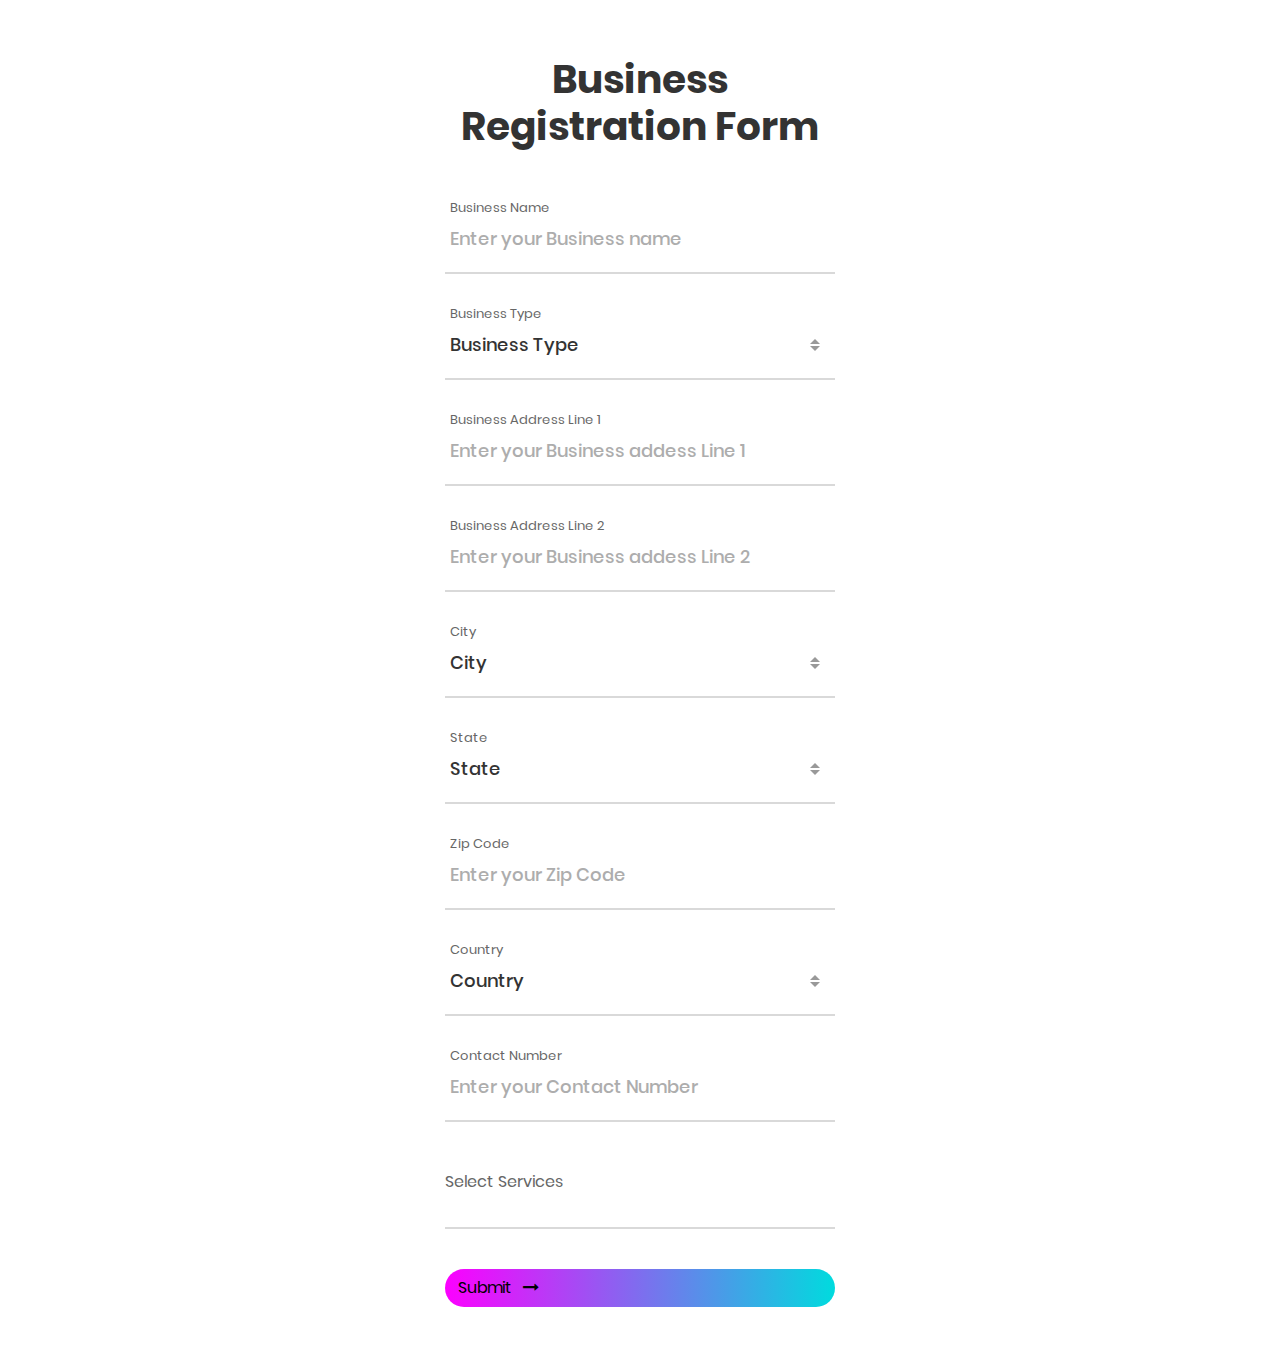
<file: BusinessRegistration.html>
<!DOCTYPE html>
<html lang="en">

<head>
    <title>Business Registration</title>
    <meta charset="UTF-8">
    <meta name="viewport" content="width=device-width, initial-scale=1">
    <!--===============================================================================================-->
    <link rel="icon" type="image/png" href="images/icons/favicon.ico" />
    <!--===============================================================================================-->
    <link rel="stylesheet" type="text/css" href="vendor/bootstrap/css/bootstrap.min.css">
    <!--===============================================================================================-->
    <link rel="stylesheet" type="text/css" href="fonts/font-awesome-4.7.0/css/font-awesome.min.css">
    <!--===============================================================================================-->
    <link rel="stylesheet" type="text/css" href="vendor/animate/animate.css">
    <!--===============================================================================================-->
    <link rel="stylesheet" type="text/css" href="vendor/css-hamburgers/hamburgers.min.css">
    <!--===============================================================================================-->
    <link rel="stylesheet" type="text/css" href="vendor/animsition/css/animsition.min.css">
    <!--===============================================================================================-->
    <link rel="stylesheet" type="text/css" href="vendor/select2/select2.min.css">
    <!--===============================================================================================-->
    <link rel="stylesheet" type="text/css" href="vendor/daterangepicker/daterangepicker.css">
    <!--===============================================================================================-->
    <link rel="stylesheet" type="text/css" href="util.css">
    <link rel="stylesheet" type="text/css" href="main.css">
    <!--===============================================================================================-->

</head>

<body>

    <script src="https://ajax.googleapis.com/ajax/libs/jquery/1.11.1/jquery.min.js"></script>
    <div class="container-contact100">
        <div class="wrap-contact100">
            <form class="contact100-form validate-form" method="POST" action="business.php">
                <span class="contact100-form-title">
					Business Registration Form
				</span>

                <div class="wrap-input100 validate-input" data-validate="Name is required">
                    <span class="label-input100">Business Name</span>
                    <input class="input100" type="text" name="name" placeholder="Enter your Business name">
                    <span class="focus-input100"></span>
                </div>
                <div class="wrap-input100 input100-select">
                    <span class="label-input100">Business Type</span>
                    <div>
                        <select class="selection-2" name="service" id="type">
                                        <option disabled selected value>Business Type</option>
                                        <option value="1">Grocery</option>
                                        <option value="2">Bakery</option>
                                        <option value="3">Hospital</option>
                                    </select>
                    </div>
                    <span class="focus-input100"></span>
                </div>
                <div class="wrap-input100 validate-input" data-validate="Valid email is required: ex@abc.xyz">
                    <span class="label-input100">Business Address Line 1</span>
                    <input class="input100" type="text" name="line1" placeholder="Enter your Business addess Line 1">
                    <span class="focus-input100"></span>
                </div>
                <div class="wrap-input100 validate-input" data-validate="Valid email is required: ex@abc.xyz">
                    <span class="label-input100">Business Address Line 2</span>
                    <input class="input100" type="text" name="line2" placeholder="Enter your Business addess Line 2">
                    <span class="focus-input100"></span>
                </div>
                <div class="wrap-input100 input100-select">
                    <span class="label-input100">City</span>
                    <div>
                        <select class="selection-2" name="city">
                                        <option disabled selected value>City</option>
                                        <option value="1">Shamli</option>
                                        <option value="2">Modi Nagar</option>
                                        <option value="3">Rampur</option>
                                    </select>
                    </div>
                    <span class="focus-input100"></span>
                </div>
                <div class="wrap-input100 input100-select">
                    <span class="label-input100">State</span>
                    <div>
                        <select class="selection-2" name="state">
                                        <option disabled selected value>State</option>
                                        <option value="1">Uttar Pradesh</option>
                                        <option value="2">Himachal Pradesh</option>
                                    </select>
                    </div>
                    <span class="focus-input100"></span>
                </div>
                <div class="wrap-input100 validate-input" data-validate="Valid email is required: ex@abc.xyz">
                    <span class="label-input100">Zip Code</span>
                    <input class="input100" type="number" name="zip" placeholder="Enter your Zip Code">
                    <span class="focus-input100"></span>
                </div>
                <div class="wrap-input100 input100-select">
                    <span class="label-input100">Country</span>
                    <div>
                        <select class="selection-2" name="country">
                                        <option disabled selected value>Country</option>
                                        <option value="1">India</option>
                                    </select>
                    </div>
                    <span class="focus-input100"></span>
                </div>
                <div class="wrap-input100 validate-input" data-validate="Valid email is required: ex@abc.xyz">
                    <span class="label-input100">Contact Number</span>
                    <input class="input100" type="text" name="contact" placeholder="Enter your Contact Number">
                    <span class="focus-input100"></span>
                </div>
                <!--Services Provided-->
                <div class="wrap-input100 validate-input" data-validate="Valid email is required: ex@abc.xyz">
                    <span class="label-input100"><h6>Select Services</h6></span>
                    <span class="focus-input100"></span>
                    <br>
                    <div id="size">

                    </div>


                    <script>
                        $(document).ready(function() {
                            $("#type").change(function() {
                                var val = $(this).val();
                                if (val == "1" || val == "2") {
                                    $("#size").html("<input type='checkbox' name='new[]' value='1' ><label for='new order'> New order </label><br><input type='checkbox' name='new[]' value='2'><label for='Pickup'> Pick up</label>");
                                } else if (val == "2") {
                                    $("#size").html("<input type='checkbox' name='new[]' value='1' ><label for='new order'> New order </label><br><input type='checkbox' name='new[]' value='2'><label for='Pickup'> Pick up</label>");
                                } else if (val == "3") {
                                    $("#size").html("<input type='checkbox' name='new[]' value='3'><label for='npatient'> New Patient  </label><br><input type='checkbox' name='new[]' value='4'><label for='rpatient'> Re-Occuring Patient</label><br><input type='checkbox' name='new[]' value='6'><label for='lab'> Lab Report Consultation</label><br><input type='checkbox' name='new[]' value='5'><label for='lab'> Covid Care</label>");
                                }
                            });
                        });
                    </script>

                </div>




                <div class="container-contact100-form-btn">
                    <div class="wrap-contact100-form-btn">
                        <div class="contact100-form-bgbtn"></div>
                        <button input type="submit" name='submit' class="btn btncontact100-form-btn">
							<span>
								Submit
								<i class="fa fa-long-arrow-right m-l-7" aria-hidden="true"></i>
							</span>
						</button>
                    </div>
                </div>
            </form>
        </div>
    </div>
    </div>





    <div id="dropDownSelect1"></div>

    <!--===============================================================================================-->
    <script src="vendor/jquery/jquery-3.2.1.min.js"></script>
    <!--===============================================================================================-->
    <script src="vendor/animsition/js/animsition.min.js"></script>
    <!--===============================================================================================-->
    <script src="vendor/bootstrap/js/popper.js"></script>
    <script src="vendor/bootstrap/js/bootstrap.min.js"></script>
    <!--===============================================================================================-->
    <script src="vendor/select2/select2.min.js"></script>
    <script>
        $(".selection-2").select2({
            minimumResultsForSearch: 20,
            dropdownParent: $('#dropDownSelect1')
        });
    </script>
    <!--===============================================================================================-->
    <script src="vendor/daterangepicker/moment.min.js"></script>
    <script src="vendor/daterangepicker/daterangepicker.js"></script>
    <!--===============================================================================================-->
    <script src="vendor/countdowntime/countdowntime.js"></script>
    <!--===============================================================================================-->
    <script src="js/main.js"></script>

    <!-- Global site tag (gtag.js) - Google Analytics -->
    <script async src="https://www.googletagmanager.com/gtag/js?id=UA-23581568-13"></script>
    <script>
        window.dataLayer = window.dataLayer || [];

        function gtag() {
            dataLayer.push(arguments);
        }
        gtag('js', new Date());

        gtag('config', 'UA-23581568-13');
    </script>

</body>

</html>
</file>
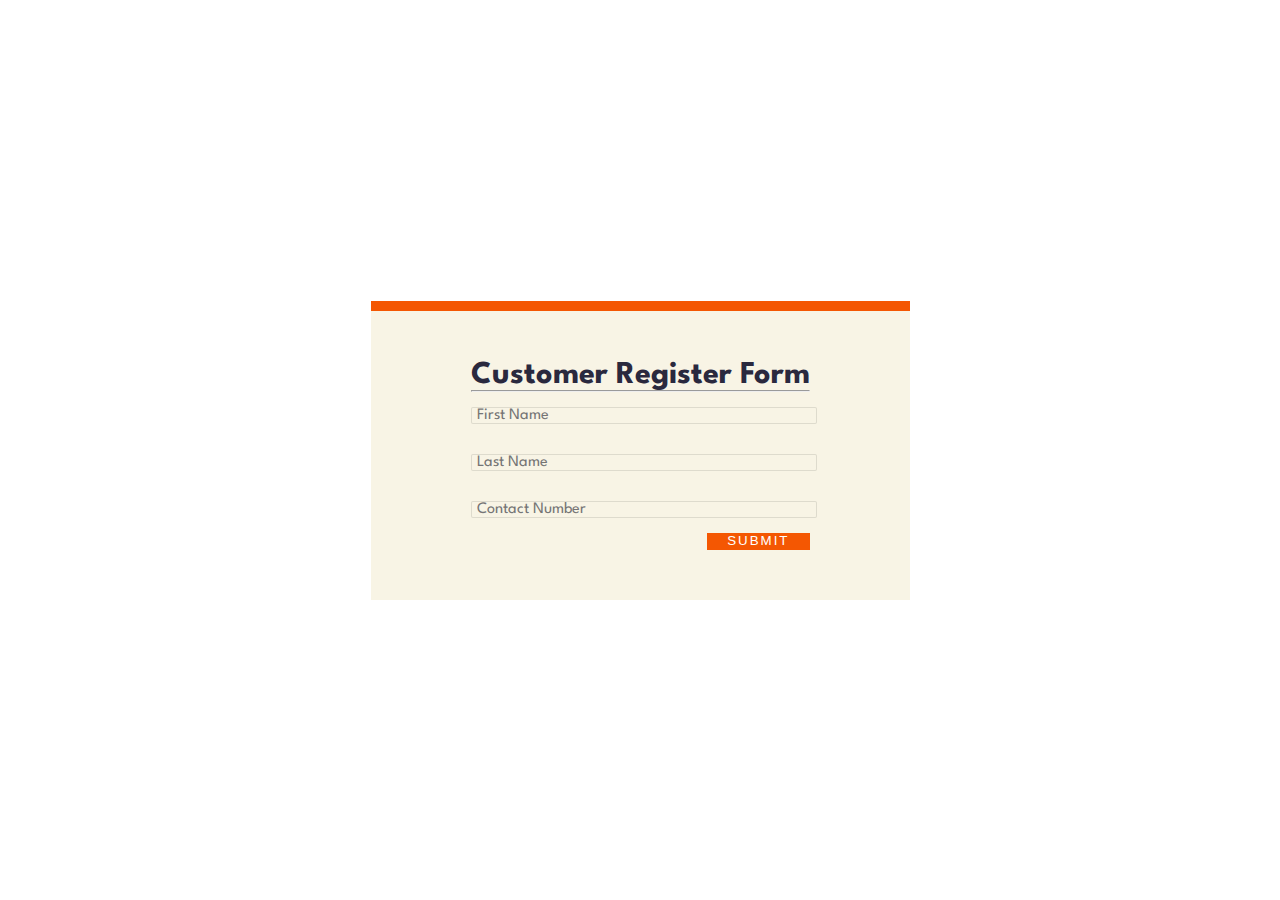
<file: customer.html>
<!DOCTYPE html>
<html lang="en">

<head>
    <meta charset="UTF-8">
    <meta http-equiv="X-UA-Compatible" content="IE=edge">
    <meta name="viewport" content="width=device-width, initial-scale=1.0">
    <link rel="stylesheet" type="text/css" href="customer.css">
    <title>Document</title>
</head>

<body>

    <form class="contact-us" method="post" action="customer.php">
        <label><h1>Customer Register Form</h1></label>
        <hr>
        <br>
        <input type="text" id="fname" name="fname" placeholder="First Name"><br><br>
        <input type="text" id="lname" name="lname" placeholder="Last Name"><br><br>
        <input type="tel" id="contact" name="contact" placeholder="Contact Number"><br>
        <button input type="submit" name="button" value="Submit">SUBMIT
           </button>
    </form>
    </form>
</body>

</html>
</file>
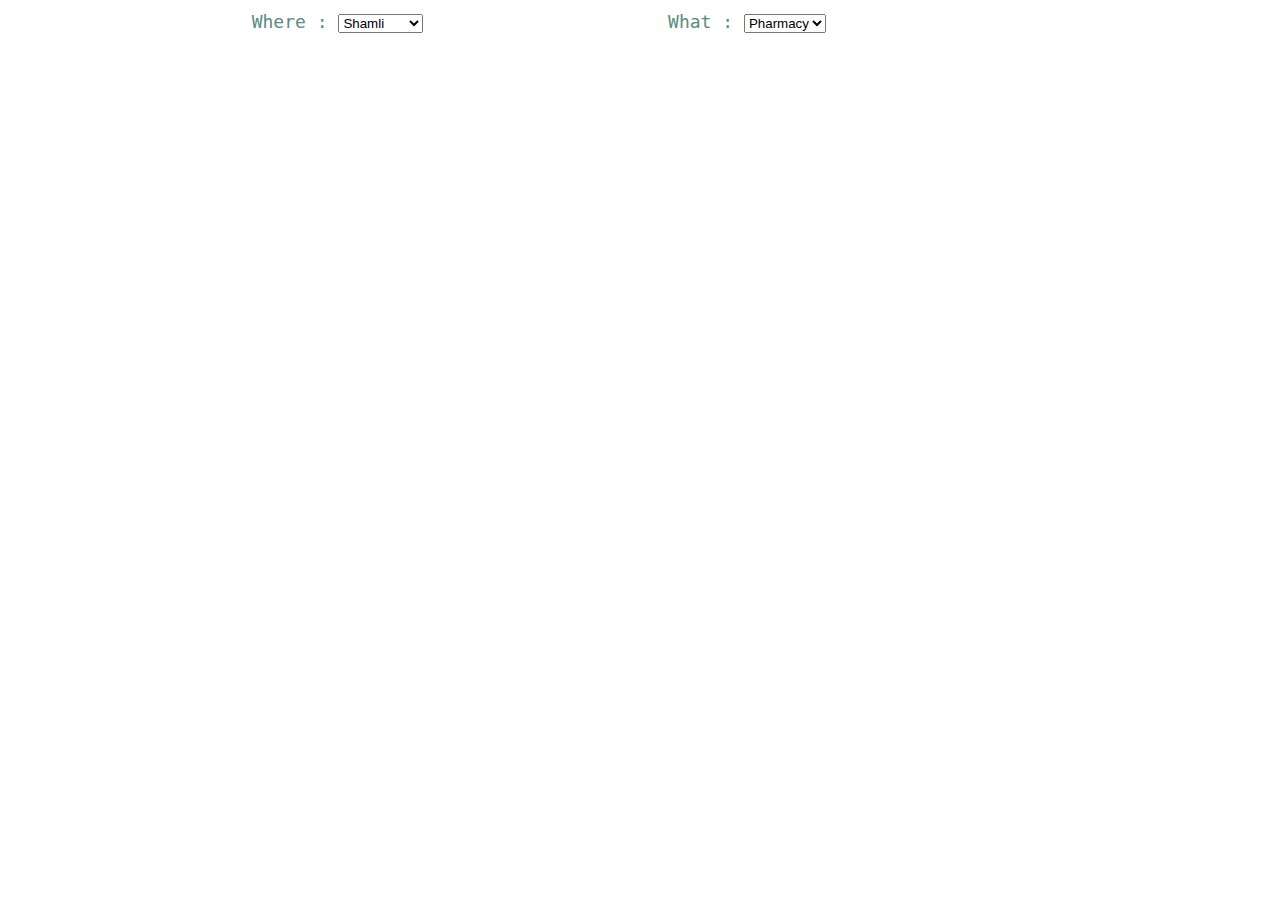
<file: search.html>
<!DOCTYPE html>
<html>

<head>
    <title>Services Search</title>
    <script type="text/javascript">
        // This function will take input of search string and location. It will then call a php page to call MYSQL DB to fetch the records
        function showSearchResults() {

            var location = document.getElementById('location').value;
            var businessType = document.getElementById('businessType').value;

            if (location == null || businessType == null || businessType.length == 0 || location.length == 0) {
                document.getElementById("overlay").innerHTML = "Ooops !! Please select a valid location or Business";
                document.getElementById("overlay").style.display = "block";
                return;
            } else {
                document.getElementById('loadingmessage').style.zIndex = '3';
                document.getElementById("loadingmessage").style.display = "block";
                var xmlhttp = new XMLHttpRequest();
                xmlhttp.onreadystatechange = function() {
                    if (this.readyState == 4 && this.status == 200) {
                        document.getElementById("overlay").innerHTML = this.responseText;
                        document.getElementById("overlay").style.display = "block";
                        document.getElementById("loadingmessage").style.display = "none";
                    }
                };
                xmlhttp.open("GET", "php/searchresults.php?businessType=" + businessType + "&location=" + location, true);
                xmlhttp.send();
            }
        }

        function closeSearchResults() {
            document.getElementById('loadingmessage').style.zIndex = '0';
            document.getElementById("overlay").style.display = "none";
        }

        function showCheckIn(business_id, business_name, business_type_id) {
            alert('business_name : ' + business_name + ' business_id : ' + business_id + ' business_name : ' + business_type_id);

            window.location = "php/checkIn.php?business_type_id=" + business_type_id + "&business_id=" + business_id + "&business_name=" + business_name + "&location=" + location;


        }
    </script>
    <style>
        table {
            border: 1;
            width: 100%;
            color: #588c7e;
            font-family: monospace;
            font-size: 18px;
            text-align: left;
        }
        
        #overlay {
            position: fixed;
            /* Sit on top of the page content */
            display: none;
            /* Hidden by default */
            width: 80%;
            /* Full width (cover the whole page) */
            height: 60%;
            /* Full height (cover the whole page) */
            top: 10%;
            left: 10%;
            right: 10%;
            bottom: 10%;
            z-index: 2;
            /* Specify a stack order in case you're using a different order for other elements */
            cursor: pointer;
            /* Add a pointer on hover */
        }
    </style>
</head>

<body>
    <table>
        <tr>

            <td align="center">
                <label>Where : </label>
                <select name="location" id="location" onchange="showSearchResults()">
					  <option value="1">Shamli</option>
					  <option value="2">Modinagar</option>
					  <option value="3">Rampur</option>
					</select>
            </td>

            <td>
                <label align="center">What : </label>
                <select name="business_type" id="businessType" onchange="showSearchResults()">
					  <option value="3">Pharmacy</option>
					  <option value="1">Grocery</option>
					  <option value="2">Bakery</option>
					</select>
            </td>
        </tr>
    </table>

    <div id="overlay" style="display:none">

    </div>


    <div id='loadingmessage' style='display:none' width="100%" align="center">
        <img src='img/ajax-loader.gif' />
    </div>


</body>

</html>

</body>

</html>
</file>
<file: vendor/daterangepicker/daterangepicker.css>
.daterangepicker {
  position: absolute;
  color: inherit;
  background-color: #fff;
  border-radius: 4px;
  width: 278px;
  padding: 4px;
  margin-top: 1px;
  top: 100px;
  left: 20px;
  /* Calendars */ }
  .daterangepicker:before, .daterangepicker:after {
    position: absolute;
    display: inline-block;
    border-bottom-color: rgba(0, 0, 0, 0.2);
    content: ''; }
  .daterangepicker:before {
    top: -7px;
    border-right: 7px solid transparent;
    border-left: 7px solid transparent;
    border-bottom: 7px solid #ccc; }
  .daterangepicker:after {
    top: -6px;
    border-right: 6px solid transparent;
    border-bottom: 6px solid #fff;
    border-left: 6px solid transparent; }
  .daterangepicker.opensleft:before {
    right: 9px; }
  .daterangepicker.opensleft:after {
    right: 10px; }
  .daterangepicker.openscenter:before {
    left: 0;
    right: 0;
    width: 0;
    margin-left: auto;
    margin-right: auto; }
  .daterangepicker.openscenter:after {
    left: 0;
    right: 0;
    width: 0;
    margin-left: auto;
    margin-right: auto; }
  .daterangepicker.opensright:before {
    left: 9px; }
  .daterangepicker.opensright:after {
    left: 10px; }
  .daterangepicker.dropup {
    margin-top: -5px; }
    .daterangepicker.dropup:before {
      top: initial;
      bottom: -7px;
      border-bottom: initial;
      border-top: 7px solid #ccc; }
    .daterangepicker.dropup:after {
      top: initial;
      bottom: -6px;
      border-bottom: initial;
      border-top: 6px solid #fff; }
  .daterangepicker.dropdown-menu {
    max-width: none;
    z-index: 3001; }
  .daterangepicker.single .ranges, .daterangepicker.single .calendar {
    float: none; }
  .daterangepicker.show-calendar .calendar {
    display: block; }
  .daterangepicker .calendar {
    display: none;
    max-width: 270px;
    margin: 4px; }
    .daterangepicker .calendar.single .calendar-table {
      border: none; }
    .daterangepicker .calendar th, .daterangepicker .calendar td {
      white-space: nowrap;
      text-align: center;
      min-width: 32px; }
  .daterangepicker .calendar-table {
    border: 1px solid #fff;
    padding: 4px;
    border-radius: 4px;
    background-color: #fff; }
  .daterangepicker table {
    width: 100%;
    margin: 0; }
  .daterangepicker td, .daterangepicker th {
    text-align: center;
    width: 20px;
    height: 20px;
    border-radius: 4px;
    border: 1px solid transparent;
    white-space: nowrap;
    cursor: pointer; }
    .daterangepicker td.available:hover, .daterangepicker th.available:hover {
      background-color: #eee;
      border-color: transparent;
      color: inherit; }
    .daterangepicker td.week, .daterangepicker th.week {
      font-size: 80%;
      color: #ccc; }
  .daterangepicker td.off, .daterangepicker td.off.in-range, .daterangepicker td.off.start-date, .daterangepicker td.off.end-date {
    background-color: #fff;
    border-color: transparent;
    color: #999; }
  .daterangepicker td.in-range {
    background-color: #ebf4f8;
    border-color: transparent;
    color: #000;
    border-radius: 0; }
  .daterangepicker td.start-date {
    border-radius: 4px 0 0 4px; }
  .daterangepicker td.end-date {
    border-radius: 0 4px 4px 0; }
  .daterangepicker td.start-date.end-date {
    border-radius: 4px; }
  .daterangepicker td.active, .daterangepicker td.active:hover {
    background-color: #357ebd;
    border-color: transparent;
    color: #fff; }
  .daterangepicker th.month {
    width: auto; }
  .daterangepicker td.disabled, .daterangepicker option.disabled {
    color: #999;
    cursor: not-allowed;
    text-decoration: line-through; }
  .daterangepicker select.monthselect, .daterangepicker select.yearselect {
    font-size: 12px;
    padding: 1px;
    height: auto;
    margin: 0;
    cursor: default; }
  .daterangepicker select.monthselect {
    margin-right: 2%;
    width: 56%; }
  .daterangepicker select.yearselect {
    width: 40%; }
  .daterangepicker select.hourselect, .daterangepicker select.minuteselect, .daterangepicker select.secondselect, .daterangepicker select.ampmselect {
    width: 50px;
    margin-bottom: 0; }
  .daterangepicker .input-mini {
    border: 1px solid #ccc;
    border-radius: 4px;
    color: #555;
    height: 30px;
    line-height: 30px;
    display: block;
    vertical-align: middle;
    margin: 0 0 5px 0;
    padding: 0 6px 0 28px;
    width: 100%; }
    .daterangepicker .input-mini.active {
      border: 1px solid #08c;
      border-radius: 4px; }
  .daterangepicker .daterangepicker_input {
    position: relative; }
    .daterangepicker .daterangepicker_input i {
      position: absolute;
      left: 8px;
      top: 8px; }
  .daterangepicker.rtl .input-mini {
    padding-right: 28px;
    padding-left: 6px; }
  .daterangepicker.rtl .daterangepicker_input i {
    left: auto;
    right: 8px; }
  .daterangepicker .calendar-time {
    text-align: center;
    margin: 5px auto;
    line-height: 30px;
    position: relative;
    padding-left: 28px; }
    .daterangepicker .calendar-time select.disabled {
      color: #ccc;
      cursor: not-allowed; }

.ranges {
  font-size: 11px;
  float: none;
  margin: 4px;
  text-align: left; }
  .ranges ul {
    list-style: none;
    margin: 0 auto;
    padding: 0;
    width: 100%; }
  .ranges li {
    font-size: 13px;
    background-color: #f5f5f5;
    border: 1px solid #f5f5f5;
    border-radius: 4px;
    color: #08c;
    padding: 3px 12px;
    margin-bottom: 8px;
    cursor: pointer; }
    .ranges li:hover {
      background-color: #08c;
      border: 1px solid #08c;
      color: #fff; }
    .ranges li.active {
      background-color: #08c;
      border: 1px solid #08c;
      color: #fff; }

/*  Larger Screen Styling */
@media (min-width: 564px) {
  .daterangepicker {
    width: auto; }
    .daterangepicker .ranges ul {
      width: 160px; }
    .daterangepicker.single .ranges ul {
      width: 100%; }
    .daterangepicker.single .calendar.left {
      clear: none; }
    .daterangepicker.single.ltr .ranges, .daterangepicker.single.ltr .calendar {
      float: left; }
    .daterangepicker.single.rtl .ranges, .daterangepicker.single.rtl .calendar {
      float: right; }
    .daterangepicker.ltr {
      direction: ltr;
      text-align: left; }
      .daterangepicker.ltr .calendar.left {
        clear: left;
        margin-right: 0; }
        .daterangepicker.ltr .calendar.left .calendar-table {
          border-right: none;
          border-top-right-radius: 0;
          border-bottom-right-radius: 0; }
      .daterangepicker.ltr .calendar.right {
        margin-left: 0; }
        .daterangepicker.ltr .calendar.right .calendar-table {
          border-left: none;
          border-top-left-radius: 0;
          border-bottom-left-radius: 0; }
      .daterangepicker.ltr .left .daterangepicker_input {
        padding-right: 12px; }
      .daterangepicker.ltr .calendar.left .calendar-table {
        padding-right: 12px; }
      .daterangepicker.ltr .ranges, .daterangepicker.ltr .calendar {
        float: left; }
    .daterangepicker.rtl {
      direction: rtl;
      text-align: right; }
      .daterangepicker.rtl .calendar.left {
        clear: right;
        margin-left: 0; }
        .daterangepicker.rtl .calendar.left .calendar-table {
          border-left: none;
          border-top-left-radius: 0;
          border-bottom-left-radius: 0; }
      .daterangepicker.rtl .calendar.right {
        margin-right: 0; }
        .daterangepicker.rtl .calendar.right .calendar-table {
          border-right: none;
          border-top-right-radius: 0;
          border-bottom-right-radius: 0; }
      .daterangepicker.rtl .left .daterangepicker_input {
        padding-left: 12px; }
      .daterangepicker.rtl .calendar.left .calendar-table {
        padding-left: 12px; }
      .daterangepicker.rtl .ranges, .daterangepicker.rtl .calendar {
        text-align: right;
        float: right; } }
@media (min-width: 730px) {
  .daterangepicker .ranges {
    width: auto; }
  .daterangepicker.ltr .ranges {
    float: left; }
  .daterangepicker.rtl .ranges {
    float: right; }
  .daterangepicker .calendar.left {
    clear: none !important; } }
</file>
<file: util.css>
/*[ FONT SIZE ]
///////////////////////////////////////////////////////////
*/
.fs-1 {font-size: 1px;}
.fs-2 {font-size: 2px;}
.fs-3 {font-size: 3px;}
.fs-4 {font-size: 4px;}
.fs-5 {font-size: 5px;}
.fs-6 {font-size: 6px;}
.fs-7 {font-size: 7px;}
.fs-8 {font-size: 8px;}
.fs-9 {font-size: 9px;}
.fs-10 {font-size: 10px;}
.fs-11 {font-size: 11px;}
.fs-12 {font-size: 12px;}
.fs-13 {font-size: 13px;}
.fs-14 {font-size: 14px;}
.fs-15 {font-size: 15px;}
.fs-16 {font-size: 16px;}
.fs-17 {font-size: 17px;}
.fs-18 {font-size: 18px;}
.fs-19 {font-size: 19px;}
.fs-20 {font-size: 20px;}
.fs-21 {font-size: 21px;}
.fs-22 {font-size: 22px;}
.fs-23 {font-size: 23px;}
.fs-24 {font-size: 24px;}
.fs-25 {font-size: 25px;}
.fs-26 {font-size: 26px;}
.fs-27 {font-size: 27px;}
.fs-28 {font-size: 28px;}
.fs-29 {font-size: 29px;}
.fs-30 {font-size: 30px;}
.fs-31 {font-size: 31px;}
.fs-32 {font-size: 32px;}
.fs-33 {font-size: 33px;}
.fs-34 {font-size: 34px;}
.fs-35 {font-size: 35px;}
.fs-36 {font-size: 36px;}
.fs-37 {font-size: 37px;}
.fs-38 {font-size: 38px;}
.fs-39 {font-size: 39px;}
.fs-40 {font-size: 40px;}
.fs-41 {font-size: 41px;}
.fs-42 {font-size: 42px;}
.fs-43 {font-size: 43px;}
.fs-44 {font-size: 44px;}
.fs-45 {font-size: 45px;}
.fs-46 {font-size: 46px;}
.fs-47 {font-size: 47px;}
.fs-48 {font-size: 48px;}
.fs-49 {font-size: 49px;}
.fs-50 {font-size: 50px;}
.fs-51 {font-size: 51px;}
.fs-52 {font-size: 52px;}
.fs-53 {font-size: 53px;}
.fs-54 {font-size: 54px;}
.fs-55 {font-size: 55px;}
.fs-56 {font-size: 56px;}
.fs-57 {font-size: 57px;}
.fs-58 {font-size: 58px;}
.fs-59 {font-size: 59px;}
.fs-60 {font-size: 60px;}
.fs-61 {font-size: 61px;}
.fs-62 {font-size: 62px;}
.fs-63 {font-size: 63px;}
.fs-64 {font-size: 64px;}
.fs-65 {font-size: 65px;}
.fs-66 {font-size: 66px;}
.fs-67 {font-size: 67px;}
.fs-68 {font-size: 68px;}
.fs-69 {font-size: 69px;}
.fs-70 {font-size: 70px;}
.fs-71 {font-size: 71px;}
.fs-72 {font-size: 72px;}
.fs-73 {font-size: 73px;}
.fs-74 {font-size: 74px;}
.fs-75 {font-size: 75px;}
.fs-76 {font-size: 76px;}
.fs-77 {font-size: 77px;}
.fs-78 {font-size: 78px;}
.fs-79 {font-size: 79px;}
.fs-80 {font-size: 80px;}
.fs-81 {font-size: 81px;}
.fs-82 {font-size: 82px;}
.fs-83 {font-size: 83px;}
.fs-84 {font-size: 84px;}
.fs-85 {font-size: 85px;}
.fs-86 {font-size: 86px;}
.fs-87 {font-size: 87px;}
.fs-88 {font-size: 88px;}
.fs-89 {font-size: 89px;}
.fs-90 {font-size: 90px;}
.fs-91 {font-size: 91px;}
.fs-92 {font-size: 92px;}
.fs-93 {font-size: 93px;}
.fs-94 {font-size: 94px;}
.fs-95 {font-size: 95px;}
.fs-96 {font-size: 96px;}
.fs-97 {font-size: 97px;}
.fs-98 {font-size: 98px;}
.fs-99 {font-size: 99px;}
.fs-100 {font-size: 100px;}
.fs-101 {font-size: 101px;}
.fs-102 {font-size: 102px;}
.fs-103 {font-size: 103px;}
.fs-104 {font-size: 104px;}
.fs-105 {font-size: 105px;}
.fs-106 {font-size: 106px;}
.fs-107 {font-size: 107px;}
.fs-108 {font-size: 108px;}
.fs-109 {font-size: 109px;}
.fs-110 {font-size: 110px;}
.fs-111 {font-size: 111px;}
.fs-112 {font-size: 112px;}
.fs-113 {font-size: 113px;}
.fs-114 {font-size: 114px;}
.fs-115 {font-size: 115px;}
.fs-116 {font-size: 116px;}
.fs-117 {font-size: 117px;}
.fs-118 {font-size: 118px;}
.fs-119 {font-size: 119px;}
.fs-120 {font-size: 120px;}
.fs-121 {font-size: 121px;}
.fs-122 {font-size: 122px;}
.fs-123 {font-size: 123px;}
.fs-124 {font-size: 124px;}
.fs-125 {font-size: 125px;}
.fs-126 {font-size: 126px;}
.fs-127 {font-size: 127px;}
.fs-128 {font-size: 128px;}
.fs-129 {font-size: 129px;}
.fs-130 {font-size: 130px;}
.fs-131 {font-size: 131px;}
.fs-132 {font-size: 132px;}
.fs-133 {font-size: 133px;}
.fs-134 {font-size: 134px;}
.fs-135 {font-size: 135px;}
.fs-136 {font-size: 136px;}
.fs-137 {font-size: 137px;}
.fs-138 {font-size: 138px;}
.fs-139 {font-size: 139px;}
.fs-140 {font-size: 140px;}
.fs-141 {font-size: 141px;}
.fs-142 {font-size: 142px;}
.fs-143 {font-size: 143px;}
.fs-144 {font-size: 144px;}
.fs-145 {font-size: 145px;}
.fs-146 {font-size: 146px;}
.fs-147 {font-size: 147px;}
.fs-148 {font-size: 148px;}
.fs-149 {font-size: 149px;}
.fs-150 {font-size: 150px;}
.fs-151 {font-size: 151px;}
.fs-152 {font-size: 152px;}
.fs-153 {font-size: 153px;}
.fs-154 {font-size: 154px;}
.fs-155 {font-size: 155px;}
.fs-156 {font-size: 156px;}
.fs-157 {font-size: 157px;}
.fs-158 {font-size: 158px;}
.fs-159 {font-size: 159px;}
.fs-160 {font-size: 160px;}
.fs-161 {font-size: 161px;}
.fs-162 {font-size: 162px;}
.fs-163 {font-size: 163px;}
.fs-164 {font-size: 164px;}
.fs-165 {font-size: 165px;}
.fs-166 {font-size: 166px;}
.fs-167 {font-size: 167px;}
.fs-168 {font-size: 168px;}
.fs-169 {font-size: 169px;}
.fs-170 {font-size: 170px;}
.fs-171 {font-size: 171px;}
.fs-172 {font-size: 172px;}
.fs-173 {font-size: 173px;}
.fs-174 {font-size: 174px;}
.fs-175 {font-size: 175px;}
.fs-176 {font-size: 176px;}
.fs-177 {font-size: 177px;}
.fs-178 {font-size: 178px;}
.fs-179 {font-size: 179px;}
.fs-180 {font-size: 180px;}
.fs-181 {font-size: 181px;}
.fs-182 {font-size: 182px;}
.fs-183 {font-size: 183px;}
.fs-184 {font-size: 184px;}
.fs-185 {font-size: 185px;}
.fs-186 {font-size: 186px;}
.fs-187 {font-size: 187px;}
.fs-188 {font-size: 188px;}
.fs-189 {font-size: 189px;}
.fs-190 {font-size: 190px;}
.fs-191 {font-size: 191px;}
.fs-192 {font-size: 192px;}
.fs-193 {font-size: 193px;}
.fs-194 {font-size: 194px;}
.fs-195 {font-size: 195px;}
.fs-196 {font-size: 196px;}
.fs-197 {font-size: 197px;}
.fs-198 {font-size: 198px;}
.fs-199 {font-size: 199px;}
.fs-200 {font-size: 200px;}

/*[ PADDING ]
///////////////////////////////////////////////////////////
*/
.p-t-0 {padding-top: 0px;}
.p-t-1 {padding-top: 1px;}
.p-t-2 {padding-top: 2px;}
.p-t-3 {padding-top: 3px;}
.p-t-4 {padding-top: 4px;}
.p-t-5 {padding-top: 5px;}
.p-t-6 {padding-top: 6px;}
.p-t-7 {padding-top: 7px;}
.p-t-8 {padding-top: 8px;}
.p-t-9 {padding-top: 9px;}
.p-t-10 {padding-top: 10px;}
.p-t-11 {padding-top: 11px;}
.p-t-12 {padding-top: 12px;}
.p-t-13 {padding-top: 13px;}
.p-t-14 {padding-top: 14px;}
.p-t-15 {padding-top: 15px;}
.p-t-16 {padding-top: 16px;}
.p-t-17 {padding-top: 17px;}
.p-t-18 {padding-top: 18px;}
.p-t-19 {padding-top: 19px;}
.p-t-20 {padding-top: 20px;}
.p-t-21 {padding-top: 21px;}
.p-t-22 {padding-top: 22px;}
.p-t-23 {padding-top: 23px;}
.p-t-24 {padding-top: 24px;}
.p-t-25 {padding-top: 25px;}
.p-t-26 {padding-top: 26px;}
.p-t-27 {padding-top: 27px;}
.p-t-28 {padding-top: 28px;}
.p-t-29 {padding-top: 29px;}
.p-t-30 {padding-top: 30px;}
.p-t-31 {padding-top: 31px;}
.p-t-32 {padding-top: 32px;}
.p-t-33 {padding-top: 33px;}
.p-t-34 {padding-top: 34px;}
.p-t-35 {padding-top: 35px;}
.p-t-36 {padding-top: 36px;}
.p-t-37 {padding-top: 37px;}
.p-t-38 {padding-top: 38px;}
.p-t-39 {padding-top: 39px;}
.p-t-40 {padding-top: 40px;}
.p-t-41 {padding-top: 41px;}
.p-t-42 {padding-top: 42px;}
.p-t-43 {padding-top: 43px;}
.p-t-44 {padding-top: 44px;}
.p-t-45 {padding-top: 45px;}
.p-t-46 {padding-top: 46px;}
.p-t-47 {padding-top: 47px;}
.p-t-48 {padding-top: 48px;}
.p-t-49 {padding-top: 49px;}
.p-t-50 {padding-top: 50px;}
.p-t-51 {padding-top: 51px;}
.p-t-52 {padding-top: 52px;}
.p-t-53 {padding-top: 53px;}
.p-t-54 {padding-top: 54px;}
.p-t-55 {padding-top: 55px;}
.p-t-56 {padding-top: 56px;}
.p-t-57 {padding-top: 57px;}
.p-t-58 {padding-top: 58px;}
.p-t-59 {padding-top: 59px;}
.p-t-60 {padding-top: 60px;}
.p-t-61 {padding-top: 61px;}
.p-t-62 {padding-top: 62px;}
.p-t-63 {padding-top: 63px;}
.p-t-64 {padding-top: 64px;}
.p-t-65 {padding-top: 65px;}
.p-t-66 {padding-top: 66px;}
.p-t-67 {padding-top: 67px;}
.p-t-68 {padding-top: 68px;}
.p-t-69 {padding-top: 69px;}
.p-t-70 {padding-top: 70px;}
.p-t-71 {padding-top: 71px;}
.p-t-72 {padding-top: 72px;}
.p-t-73 {padding-top: 73px;}
.p-t-74 {padding-top: 74px;}
.p-t-75 {padding-top: 75px;}
.p-t-76 {padding-top: 76px;}
.p-t-77 {padding-top: 77px;}
.p-t-78 {padding-top: 78px;}
.p-t-79 {padding-top: 79px;}
.p-t-80 {padding-top: 80px;}
.p-t-81 {padding-top: 81px;}
.p-t-82 {padding-top: 82px;}
.p-t-83 {padding-top: 83px;}
.p-t-84 {padding-top: 84px;}
.p-t-85 {padding-top: 85px;}
.p-t-86 {padding-top: 86px;}
.p-t-87 {padding-top: 87px;}
.p-t-88 {padding-top: 88px;}
.p-t-89 {padding-top: 89px;}
.p-t-90 {padding-top: 90px;}
.p-t-91 {padding-top: 91px;}
.p-t-92 {padding-top: 92px;}
.p-t-93 {padding-top: 93px;}
.p-t-94 {padding-top: 94px;}
.p-t-95 {padding-top: 95px;}
.p-t-96 {padding-top: 96px;}
.p-t-97 {padding-top: 97px;}
.p-t-98 {padding-top: 98px;}
.p-t-99 {padding-top: 99px;}
.p-t-100 {padding-top: 100px;}
.p-t-101 {padding-top: 101px;}
.p-t-102 {padding-top: 102px;}
.p-t-103 {padding-top: 103px;}
.p-t-104 {padding-top: 104px;}
.p-t-105 {padding-top: 105px;}
.p-t-106 {padding-top: 106px;}
.p-t-107 {padding-top: 107px;}
.p-t-108 {padding-top: 108px;}
.p-t-109 {padding-top: 109px;}
.p-t-110 {padding-top: 110px;}
.p-t-111 {padding-top: 111px;}
.p-t-112 {padding-top: 112px;}
.p-t-113 {padding-top: 113px;}
.p-t-114 {padding-top: 114px;}
.p-t-115 {padding-top: 115px;}
.p-t-116 {padding-top: 116px;}
.p-t-117 {padding-top: 117px;}
.p-t-118 {padding-top: 118px;}
.p-t-119 {padding-top: 119px;}
.p-t-120 {padding-top: 120px;}
.p-t-121 {padding-top: 121px;}
.p-t-122 {padding-top: 122px;}
.p-t-123 {padding-top: 123px;}
.p-t-124 {padding-top: 124px;}
.p-t-125 {padding-top: 125px;}
.p-t-126 {padding-top: 126px;}
.p-t-127 {padding-top: 127px;}
.p-t-128 {padding-top: 128px;}
.p-t-129 {padding-top: 129px;}
.p-t-130 {padding-top: 130px;}
.p-t-131 {padding-top: 131px;}
.p-t-132 {padding-top: 132px;}
.p-t-133 {padding-top: 133px;}
.p-t-134 {padding-top: 134px;}
.p-t-135 {padding-top: 135px;}
.p-t-136 {padding-top: 136px;}
.p-t-137 {padding-top: 137px;}
.p-t-138 {padding-top: 138px;}
.p-t-139 {padding-top: 139px;}
.p-t-140 {padding-top: 140px;}
.p-t-141 {padding-top: 141px;}
.p-t-142 {padding-top: 142px;}
.p-t-143 {padding-top: 143px;}
.p-t-144 {padding-top: 144px;}
.p-t-145 {padding-top: 145px;}
.p-t-146 {padding-top: 146px;}
.p-t-147 {padding-top: 147px;}
.p-t-148 {padding-top: 148px;}
.p-t-149 {padding-top: 149px;}
.p-t-150 {padding-top: 150px;}
.p-t-151 {padding-top: 151px;}
.p-t-152 {padding-top: 152px;}
.p-t-153 {padding-top: 153px;}
.p-t-154 {padding-top: 154px;}
.p-t-155 {padding-top: 155px;}
.p-t-156 {padding-top: 156px;}
.p-t-157 {padding-top: 157px;}
.p-t-158 {padding-top: 158px;}
.p-t-159 {padding-top: 159px;}
.p-t-160 {padding-top: 160px;}
.p-t-161 {padding-top: 161px;}
.p-t-162 {padding-top: 162px;}
.p-t-163 {padding-top: 163px;}
.p-t-164 {padding-top: 164px;}
.p-t-165 {padding-top: 165px;}
.p-t-166 {padding-top: 166px;}
.p-t-167 {padding-top: 167px;}
.p-t-168 {padding-top: 168px;}
.p-t-169 {padding-top: 169px;}
.p-t-170 {padding-top: 170px;}
.p-t-171 {padding-top: 171px;}
.p-t-172 {padding-top: 172px;}
.p-t-173 {padding-top: 173px;}
.p-t-174 {padding-top: 174px;}
.p-t-175 {padding-top: 175px;}
.p-t-176 {padding-top: 176px;}
.p-t-177 {padding-top: 177px;}
.p-t-178 {padding-top: 178px;}
.p-t-179 {padding-top: 179px;}
.p-t-180 {padding-top: 180px;}
.p-t-181 {padding-top: 181px;}
.p-t-182 {padding-top: 182px;}
.p-t-183 {padding-top: 183px;}
.p-t-184 {padding-top: 184px;}
.p-t-185 {padding-top: 185px;}
.p-t-186 {padding-top: 186px;}
.p-t-187 {padding-top: 187px;}
.p-t-188 {padding-top: 188px;}
.p-t-189 {padding-top: 189px;}
.p-t-190 {padding-top: 190px;}
.p-t-191 {padding-top: 191px;}
.p-t-192 {padding-top: 192px;}
.p-t-193 {padding-top: 193px;}
.p-t-194 {padding-top: 194px;}
.p-t-195 {padding-top: 195px;}
.p-t-196 {padding-top: 196px;}
.p-t-197 {padding-top: 197px;}
.p-t-198 {padding-top: 198px;}
.p-t-199 {padding-top: 199px;}
.p-t-200 {padding-top: 200px;}
.p-t-201 {padding-top: 201px;}
.p-t-202 {padding-top: 202px;}
.p-t-203 {padding-top: 203px;}
.p-t-204 {padding-top: 204px;}
.p-t-205 {padding-top: 205px;}
.p-t-206 {padding-top: 206px;}
.p-t-207 {padding-top: 207px;}
.p-t-208 {padding-top: 208px;}
.p-t-209 {padding-top: 209px;}
.p-t-210 {padding-top: 210px;}
.p-t-211 {padding-top: 211px;}
.p-t-212 {padding-top: 212px;}
.p-t-213 {padding-top: 213px;}
.p-t-214 {padding-top: 214px;}
.p-t-215 {padding-top: 215px;}
.p-t-216 {padding-top: 216px;}
.p-t-217 {padding-top: 217px;}
.p-t-218 {padding-top: 218px;}
.p-t-219 {padding-top: 219px;}
.p-t-220 {padding-top: 220px;}
.p-t-221 {padding-top: 221px;}
.p-t-222 {padding-top: 222px;}
.p-t-223 {padding-top: 223px;}
.p-t-224 {padding-top: 224px;}
.p-t-225 {padding-top: 225px;}
.p-t-226 {padding-top: 226px;}
.p-t-227 {padding-top: 227px;}
.p-t-228 {padding-top: 228px;}
.p-t-229 {padding-top: 229px;}
.p-t-230 {padding-top: 230px;}
.p-t-231 {padding-top: 231px;}
.p-t-232 {padding-top: 232px;}
.p-t-233 {padding-top: 233px;}
.p-t-234 {padding-top: 234px;}
.p-t-235 {padding-top: 235px;}
.p-t-236 {padding-top: 236px;}
.p-t-237 {padding-top: 237px;}
.p-t-238 {padding-top: 238px;}
.p-t-239 {padding-top: 239px;}
.p-t-240 {padding-top: 240px;}
.p-t-241 {padding-top: 241px;}
.p-t-242 {padding-top: 242px;}
.p-t-243 {padding-top: 243px;}
.p-t-244 {padding-top: 244px;}
.p-t-245 {padding-top: 245px;}
.p-t-246 {padding-top: 246px;}
.p-t-247 {padding-top: 247px;}
.p-t-248 {padding-top: 248px;}
.p-t-249 {padding-top: 249px;}
.p-t-250 {padding-top: 250px;}
.p-b-0 {padding-bottom: 0px;}
.p-b-1 {padding-bottom: 1px;}
.p-b-2 {padding-bottom: 2px;}
.p-b-3 {padding-bottom: 3px;}
.p-b-4 {padding-bottom: 4px;}
.p-b-5 {padding-bottom: 5px;}
.p-b-6 {padding-bottom: 6px;}
.p-b-7 {padding-bottom: 7px;}
.p-b-8 {padding-bottom: 8px;}
.p-b-9 {padding-bottom: 9px;}
.p-b-10 {padding-bottom: 10px;}
.p-b-11 {padding-bottom: 11px;}
.p-b-12 {padding-bottom: 12px;}
.p-b-13 {padding-bottom: 13px;}
.p-b-14 {padding-bottom: 14px;}
.p-b-15 {padding-bottom: 15px;}
.p-b-16 {padding-bottom: 16px;}
.p-b-17 {padding-bottom: 17px;}
.p-b-18 {padding-bottom: 18px;}
.p-b-19 {padding-bottom: 19px;}
.p-b-20 {padding-bottom: 20px;}
.p-b-21 {padding-bottom: 21px;}
.p-b-22 {padding-bottom: 22px;}
.p-b-23 {padding-bottom: 23px;}
.p-b-24 {padding-bottom: 24px;}
.p-b-25 {padding-bottom: 25px;}
.p-b-26 {padding-bottom: 26px;}
.p-b-27 {padding-bottom: 27px;}
.p-b-28 {padding-bottom: 28px;}
.p-b-29 {padding-bottom: 29px;}
.p-b-30 {padding-bottom: 30px;}
.p-b-31 {padding-bottom: 31px;}
.p-b-32 {padding-bottom: 32px;}
.p-b-33 {padding-bottom: 33px;}
.p-b-34 {padding-bottom: 34px;}
.p-b-35 {padding-bottom: 35px;}
.p-b-36 {padding-bottom: 36px;}
.p-b-37 {padding-bottom: 37px;}
.p-b-38 {padding-bottom: 38px;}
.p-b-39 {padding-bottom: 39px;}
.p-b-40 {padding-bottom: 40px;}
.p-b-41 {padding-bottom: 41px;}
.p-b-42 {padding-bottom: 42px;}
.p-b-43 {padding-bottom: 43px;}
.p-b-44 {padding-bottom: 44px;}
.p-b-45 {padding-bottom: 45px;}
.p-b-46 {padding-bottom: 46px;}
.p-b-47 {padding-bottom: 47px;}
.p-b-48 {padding-bottom: 48px;}
.p-b-49 {padding-bottom: 49px;}
.p-b-50 {padding-bottom: 50px;}
.p-b-51 {padding-bottom: 51px;}
.p-b-52 {padding-bottom: 52px;}
.p-b-53 {padding-bottom: 53px;}
.p-b-54 {padding-bottom: 54px;}
.p-b-55 {padding-bottom: 55px;}
.p-b-56 {padding-bottom: 56px;}
.p-b-57 {padding-bottom: 57px;}
.p-b-58 {padding-bottom: 58px;}
.p-b-59 {padding-bottom: 59px;}
.p-b-60 {padding-bottom: 60px;}
.p-b-61 {padding-bottom: 61px;}
.p-b-62 {padding-bottom: 62px;}
.p-b-63 {padding-bottom: 63px;}
.p-b-64 {padding-bottom: 64px;}
.p-b-65 {padding-bottom: 65px;}
.p-b-66 {padding-bottom: 66px;}
.p-b-67 {padding-bottom: 67px;}
.p-b-68 {padding-bottom: 68px;}
.p-b-69 {padding-bottom: 69px;}
.p-b-70 {padding-bottom: 70px;}
.p-b-71 {padding-bottom: 71px;}
.p-b-72 {padding-bottom: 72px;}
.p-b-73 {padding-bottom: 73px;}
.p-b-74 {padding-bottom: 74px;}
.p-b-75 {padding-bottom: 75px;}
.p-b-76 {padding-bottom: 76px;}
.p-b-77 {padding-bottom: 77px;}
.p-b-78 {padding-bottom: 78px;}
.p-b-79 {padding-bottom: 79px;}
.p-b-80 {padding-bottom: 80px;}
.p-b-81 {padding-bottom: 81px;}
.p-b-82 {padding-bottom: 82px;}
.p-b-83 {padding-bottom: 83px;}
.p-b-84 {padding-bottom: 84px;}
.p-b-85 {padding-bottom: 85px;}
.p-b-86 {padding-bottom: 86px;}
.p-b-87 {padding-bottom: 87px;}
.p-b-88 {padding-bottom: 88px;}
.p-b-89 {padding-bottom: 89px;}
.p-b-90 {padding-bottom: 90px;}
.p-b-91 {padding-bottom: 91px;}
.p-b-92 {padding-bottom: 92px;}
.p-b-93 {padding-bottom: 93px;}
.p-b-94 {padding-bottom: 94px;}
.p-b-95 {padding-bottom: 95px;}
.p-b-96 {padding-bottom: 96px;}
.p-b-97 {padding-bottom: 97px;}
.p-b-98 {padding-bottom: 98px;}
.p-b-99 {padding-bottom: 99px;}
.p-b-100 {padding-bottom: 100px;}
.p-b-101 {padding-bottom: 101px;}
.p-b-102 {padding-bottom: 102px;}
.p-b-103 {padding-bottom: 103px;}
.p-b-104 {padding-bottom: 104px;}
.p-b-105 {padding-bottom: 105px;}
.p-b-106 {padding-bottom: 106px;}
.p-b-107 {padding-bottom: 107px;}
.p-b-108 {padding-bottom: 108px;}
.p-b-109 {padding-bottom: 109px;}
.p-b-110 {padding-bottom: 110px;}
.p-b-111 {padding-bottom: 111px;}
.p-b-112 {padding-bottom: 112px;}
.p-b-113 {padding-bottom: 113px;}
.p-b-114 {padding-bottom: 114px;}
.p-b-115 {padding-bottom: 115px;}
.p-b-116 {padding-bottom: 116px;}
.p-b-117 {padding-bottom: 117px;}
.p-b-118 {padding-bottom: 118px;}
.p-b-119 {padding-bottom: 119px;}
.p-b-120 {padding-bottom: 120px;}
.p-b-121 {padding-bottom: 121px;}
.p-b-122 {padding-bottom: 122px;}
.p-b-123 {padding-bottom: 123px;}
.p-b-124 {padding-bottom: 124px;}
.p-b-125 {padding-bottom: 125px;}
.p-b-126 {padding-bottom: 126px;}
.p-b-127 {padding-bottom: 127px;}
.p-b-128 {padding-bottom: 128px;}
.p-b-129 {padding-bottom: 129px;}
.p-b-130 {padding-bottom: 130px;}
.p-b-131 {padding-bottom: 131px;}
.p-b-132 {padding-bottom: 132px;}
.p-b-133 {padding-bottom: 133px;}
.p-b-134 {padding-bottom: 134px;}
.p-b-135 {padding-bottom: 135px;}
.p-b-136 {padding-bottom: 136px;}
.p-b-137 {padding-bottom: 137px;}
.p-b-138 {padding-bottom: 138px;}
.p-b-139 {padding-bottom: 139px;}
.p-b-140 {padding-bottom: 140px;}
.p-b-141 {padding-bottom: 141px;}
.p-b-142 {padding-bottom: 142px;}
.p-b-143 {padding-bottom: 143px;}
.p-b-144 {padding-bottom: 144px;}
.p-b-145 {padding-bottom: 145px;}
.p-b-146 {padding-bottom: 146px;}
.p-b-147 {padding-bottom: 147px;}
.p-b-148 {padding-bottom: 148px;}
.p-b-149 {padding-bottom: 149px;}
.p-b-150 {padding-bottom: 150px;}
.p-b-151 {padding-bottom: 151px;}
.p-b-152 {padding-bottom: 152px;}
.p-b-153 {padding-bottom: 153px;}
.p-b-154 {padding-bottom: 154px;}
.p-b-155 {padding-bottom: 155px;}
.p-b-156 {padding-bottom: 156px;}
.p-b-157 {padding-bottom: 157px;}
.p-b-158 {padding-bottom: 158px;}
.p-b-159 {padding-bottom: 159px;}
.p-b-160 {padding-bottom: 160px;}
.p-b-161 {padding-bottom: 161px;}
.p-b-162 {padding-bottom: 162px;}
.p-b-163 {padding-bottom: 163px;}
.p-b-164 {padding-bottom: 164px;}
.p-b-165 {padding-bottom: 165px;}
.p-b-166 {padding-bottom: 166px;}
.p-b-167 {padding-bottom: 167px;}
.p-b-168 {padding-bottom: 168px;}
.p-b-169 {padding-bottom: 169px;}
.p-b-170 {padding-bottom: 170px;}
.p-b-171 {padding-bottom: 171px;}
.p-b-172 {padding-bottom: 172px;}
.p-b-173 {padding-bottom: 173px;}
.p-b-174 {padding-bottom: 174px;}
.p-b-175 {padding-bottom: 175px;}
.p-b-176 {padding-bottom: 176px;}
.p-b-177 {padding-bottom: 177px;}
.p-b-178 {padding-bottom: 178px;}
.p-b-179 {padding-bottom: 179px;}
.p-b-180 {padding-bottom: 180px;}
.p-b-181 {padding-bottom: 181px;}
.p-b-182 {padding-bottom: 182px;}
.p-b-183 {padding-bottom: 183px;}
.p-b-184 {padding-bottom: 184px;}
.p-b-185 {padding-bottom: 185px;}
.p-b-186 {padding-bottom: 186px;}
.p-b-187 {padding-bottom: 187px;}
.p-b-188 {padding-bottom: 188px;}
.p-b-189 {padding-bottom: 189px;}
.p-b-190 {padding-bottom: 190px;}
.p-b-191 {padding-bottom: 191px;}
.p-b-192 {padding-bottom: 192px;}
.p-b-193 {padding-bottom: 193px;}
.p-b-194 {padding-bottom: 194px;}
.p-b-195 {padding-bottom: 195px;}
.p-b-196 {padding-bottom: 196px;}
.p-b-197 {padding-bottom: 197px;}
.p-b-198 {padding-bottom: 198px;}
.p-b-199 {padding-bottom: 199px;}
.p-b-200 {padding-bottom: 200px;}
.p-b-201 {padding-bottom: 201px;}
.p-b-202 {padding-bottom: 202px;}
.p-b-203 {padding-bottom: 203px;}
.p-b-204 {padding-bottom: 204px;}
.p-b-205 {padding-bottom: 205px;}
.p-b-206 {padding-bottom: 206px;}
.p-b-207 {padding-bottom: 207px;}
.p-b-208 {padding-bottom: 208px;}
.p-b-209 {padding-bottom: 209px;}
.p-b-210 {padding-bottom: 210px;}
.p-b-211 {padding-bottom: 211px;}
.p-b-212 {padding-bottom: 212px;}
.p-b-213 {padding-bottom: 213px;}
.p-b-214 {padding-bottom: 214px;}
.p-b-215 {padding-bottom: 215px;}
.p-b-216 {padding-bottom: 216px;}
.p-b-217 {padding-bottom: 217px;}
.p-b-218 {padding-bottom: 218px;}
.p-b-219 {padding-bottom: 219px;}
.p-b-220 {padding-bottom: 220px;}
.p-b-221 {padding-bottom: 221px;}
.p-b-222 {padding-bottom: 222px;}
.p-b-223 {padding-bottom: 223px;}
.p-b-224 {padding-bottom: 224px;}
.p-b-225 {padding-bottom: 225px;}
.p-b-226 {padding-bottom: 226px;}
.p-b-227 {padding-bottom: 227px;}
.p-b-228 {padding-bottom: 228px;}
.p-b-229 {padding-bottom: 229px;}
.p-b-230 {padding-bottom: 230px;}
.p-b-231 {padding-bottom: 231px;}
.p-b-232 {padding-bottom: 232px;}
.p-b-233 {padding-bottom: 233px;}
.p-b-234 {padding-bottom: 234px;}
.p-b-235 {padding-bottom: 235px;}
.p-b-236 {padding-bottom: 236px;}
.p-b-237 {padding-bottom: 237px;}
.p-b-238 {padding-bottom: 238px;}
.p-b-239 {padding-bottom: 239px;}
.p-b-240 {padding-bottom: 240px;}
.p-b-241 {padding-bottom: 241px;}
.p-b-242 {padding-bottom: 242px;}
.p-b-243 {padding-bottom: 243px;}
.p-b-244 {padding-bottom: 244px;}
.p-b-245 {padding-bottom: 245px;}
.p-b-246 {padding-bottom: 246px;}
.p-b-247 {padding-bottom: 247px;}
.p-b-248 {padding-bottom: 248px;}
.p-b-249 {padding-bottom: 249px;}
.p-b-250 {padding-bottom: 250px;}
.p-l-0 {padding-left: 0px;}
.p-l-1 {padding-left: 1px;}
.p-l-2 {padding-left: 2px;}
.p-l-3 {padding-left: 3px;}
.p-l-4 {padding-left: 4px;}
.p-l-5 {padding-left: 5px;}
.p-l-6 {padding-left: 6px;}
.p-l-7 {padding-left: 7px;}
.p-l-8 {padding-left: 8px;}
.p-l-9 {padding-left: 9px;}
.p-l-10 {padding-left: 10px;}
.p-l-11 {padding-left: 11px;}
.p-l-12 {padding-left: 12px;}
.p-l-13 {padding-left: 13px;}
.p-l-14 {padding-left: 14px;}
.p-l-15 {padding-left: 15px;}
.p-l-16 {padding-left: 16px;}
.p-l-17 {padding-left: 17px;}
.p-l-18 {padding-left: 18px;}
.p-l-19 {padding-left: 19px;}
.p-l-20 {padding-left: 20px;}
.p-l-21 {padding-left: 21px;}
.p-l-22 {padding-left: 22px;}
.p-l-23 {padding-left: 23px;}
.p-l-24 {padding-left: 24px;}
.p-l-25 {padding-left: 25px;}
.p-l-26 {padding-left: 26px;}
.p-l-27 {padding-left: 27px;}
.p-l-28 {padding-left: 28px;}
.p-l-29 {padding-left: 29px;}
.p-l-30 {padding-left: 30px;}
.p-l-31 {padding-left: 31px;}
.p-l-32 {padding-left: 32px;}
.p-l-33 {padding-left: 33px;}
.p-l-34 {padding-left: 34px;}
.p-l-35 {padding-left: 35px;}
.p-l-36 {padding-left: 36px;}
.p-l-37 {padding-left: 37px;}
.p-l-38 {padding-left: 38px;}
.p-l-39 {padding-left: 39px;}
.p-l-40 {padding-left: 40px;}
.p-l-41 {padding-left: 41px;}
.p-l-42 {padding-left: 42px;}
.p-l-43 {padding-left: 43px;}
.p-l-44 {padding-left: 44px;}
.p-l-45 {padding-left: 45px;}
.p-l-46 {padding-left: 46px;}
.p-l-47 {padding-left: 47px;}
.p-l-48 {padding-left: 48px;}
.p-l-49 {padding-left: 49px;}
.p-l-50 {padding-left: 50px;}
.p-l-51 {padding-left: 51px;}
.p-l-52 {padding-left: 52px;}
.p-l-53 {padding-left: 53px;}
.p-l-54 {padding-left: 54px;}
.p-l-55 {padding-left: 55px;}
.p-l-56 {padding-left: 56px;}
.p-l-57 {padding-left: 57px;}
.p-l-58 {padding-left: 58px;}
.p-l-59 {padding-left: 59px;}
.p-l-60 {padding-left: 60px;}
.p-l-61 {padding-left: 61px;}
.p-l-62 {padding-left: 62px;}
.p-l-63 {padding-left: 63px;}
.p-l-64 {padding-left: 64px;}
.p-l-65 {padding-left: 65px;}
.p-l-66 {padding-left: 66px;}
.p-l-67 {padding-left: 67px;}
.p-l-68 {padding-left: 68px;}
.p-l-69 {padding-left: 69px;}
.p-l-70 {padding-left: 70px;}
.p-l-71 {padding-left: 71px;}
.p-l-72 {padding-left: 72px;}
.p-l-73 {padding-left: 73px;}
.p-l-74 {padding-left: 74px;}
.p-l-75 {padding-left: 75px;}
.p-l-76 {padding-left: 76px;}
.p-l-77 {padding-left: 77px;}
.p-l-78 {padding-left: 78px;}
.p-l-79 {padding-left: 79px;}
.p-l-80 {padding-left: 80px;}
.p-l-81 {padding-left: 81px;}
.p-l-82 {padding-left: 82px;}
.p-l-83 {padding-left: 83px;}
.p-l-84 {padding-left: 84px;}
.p-l-85 {padding-left: 85px;}
.p-l-86 {padding-left: 86px;}
.p-l-87 {padding-left: 87px;}
.p-l-88 {padding-left: 88px;}
.p-l-89 {padding-left: 89px;}
.p-l-90 {padding-left: 90px;}
.p-l-91 {padding-left: 91px;}
.p-l-92 {padding-left: 92px;}
.p-l-93 {padding-left: 93px;}
.p-l-94 {padding-left: 94px;}
.p-l-95 {padding-left: 95px;}
.p-l-96 {padding-left: 96px;}
.p-l-97 {padding-left: 97px;}
.p-l-98 {padding-left: 98px;}
.p-l-99 {padding-left: 99px;}
.p-l-100 {padding-left: 100px;}
.p-l-101 {padding-left: 101px;}
.p-l-102 {padding-left: 102px;}
.p-l-103 {padding-left: 103px;}
.p-l-104 {padding-left: 104px;}
.p-l-105 {padding-left: 105px;}
.p-l-106 {padding-left: 106px;}
.p-l-107 {padding-left: 107px;}
.p-l-108 {padding-left: 108px;}
.p-l-109 {padding-left: 109px;}
.p-l-110 {padding-left: 110px;}
.p-l-111 {padding-left: 111px;}
.p-l-112 {padding-left: 112px;}
.p-l-113 {padding-left: 113px;}
.p-l-114 {padding-left: 114px;}
.p-l-115 {padding-left: 115px;}
.p-l-116 {padding-left: 116px;}
.p-l-117 {padding-left: 117px;}
.p-l-118 {padding-left: 118px;}
.p-l-119 {padding-left: 119px;}
.p-l-120 {padding-left: 120px;}
.p-l-121 {padding-left: 121px;}
.p-l-122 {padding-left: 122px;}
.p-l-123 {padding-left: 123px;}
.p-l-124 {padding-left: 124px;}
.p-l-125 {padding-left: 125px;}
.p-l-126 {padding-left: 126px;}
.p-l-127 {padding-left: 127px;}
.p-l-128 {padding-left: 128px;}
.p-l-129 {padding-left: 129px;}
.p-l-130 {padding-left: 130px;}
.p-l-131 {padding-left: 131px;}
.p-l-132 {padding-left: 132px;}
.p-l-133 {padding-left: 133px;}
.p-l-134 {padding-left: 134px;}
.p-l-135 {padding-left: 135px;}
.p-l-136 {padding-left: 136px;}
.p-l-137 {padding-left: 137px;}
.p-l-138 {padding-left: 138px;}
.p-l-139 {padding-left: 139px;}
.p-l-140 {padding-left: 140px;}
.p-l-141 {padding-left: 141px;}
.p-l-142 {padding-left: 142px;}
.p-l-143 {padding-left: 143px;}
.p-l-144 {padding-left: 144px;}
.p-l-145 {padding-left: 145px;}
.p-l-146 {padding-left: 146px;}
.p-l-147 {padding-left: 147px;}
.p-l-148 {padding-left: 148px;}
.p-l-149 {padding-left: 149px;}
.p-l-150 {padding-left: 150px;}
.p-l-151 {padding-left: 151px;}
.p-l-152 {padding-left: 152px;}
.p-l-153 {padding-left: 153px;}
.p-l-154 {padding-left: 154px;}
.p-l-155 {padding-left: 155px;}
.p-l-156 {padding-left: 156px;}
.p-l-157 {padding-left: 157px;}
.p-l-158 {padding-left: 158px;}
.p-l-159 {padding-left: 159px;}
.p-l-160 {padding-left: 160px;}
.p-l-161 {padding-left: 161px;}
.p-l-162 {padding-left: 162px;}
.p-l-163 {padding-left: 163px;}
.p-l-164 {padding-left: 164px;}
.p-l-165 {padding-left: 165px;}
.p-l-166 {padding-left: 166px;}
.p-l-167 {padding-left: 167px;}
.p-l-168 {padding-left: 168px;}
.p-l-169 {padding-left: 169px;}
.p-l-170 {padding-left: 170px;}
.p-l-171 {padding-left: 171px;}
.p-l-172 {padding-left: 172px;}
.p-l-173 {padding-left: 173px;}
.p-l-174 {padding-left: 174px;}
.p-l-175 {padding-left: 175px;}
.p-l-176 {padding-left: 176px;}
.p-l-177 {padding-left: 177px;}
.p-l-178 {padding-left: 178px;}
.p-l-179 {padding-left: 179px;}
.p-l-180 {padding-left: 180px;}
.p-l-181 {padding-left: 181px;}
.p-l-182 {padding-left: 182px;}
.p-l-183 {padding-left: 183px;}
.p-l-184 {padding-left: 184px;}
.p-l-185 {padding-left: 185px;}
.p-l-186 {padding-left: 186px;}
.p-l-187 {padding-left: 187px;}
.p-l-188 {padding-left: 188px;}
.p-l-189 {padding-left: 189px;}
.p-l-190 {padding-left: 190px;}
.p-l-191 {padding-left: 191px;}
.p-l-192 {padding-left: 192px;}
.p-l-193 {padding-left: 193px;}
.p-l-194 {padding-left: 194px;}
.p-l-195 {padding-left: 195px;}
.p-l-196 {padding-left: 196px;}
.p-l-197 {padding-left: 197px;}
.p-l-198 {padding-left: 198px;}
.p-l-199 {padding-left: 199px;}
.p-l-200 {padding-left: 200px;}
.p-l-201 {padding-left: 201px;}
.p-l-202 {padding-left: 202px;}
.p-l-203 {padding-left: 203px;}
.p-l-204 {padding-left: 204px;}
.p-l-205 {padding-left: 205px;}
.p-l-206 {padding-left: 206px;}
.p-l-207 {padding-left: 207px;}
.p-l-208 {padding-left: 208px;}
.p-l-209 {padding-left: 209px;}
.p-l-210 {padding-left: 210px;}
.p-l-211 {padding-left: 211px;}
.p-l-212 {padding-left: 212px;}
.p-l-213 {padding-left: 213px;}
.p-l-214 {padding-left: 214px;}
.p-l-215 {padding-left: 215px;}
.p-l-216 {padding-left: 216px;}
.p-l-217 {padding-left: 217px;}
.p-l-218 {padding-left: 218px;}
.p-l-219 {padding-left: 219px;}
.p-l-220 {padding-left: 220px;}
.p-l-221 {padding-left: 221px;}
.p-l-222 {padding-left: 222px;}
.p-l-223 {padding-left: 223px;}
.p-l-224 {padding-left: 224px;}
.p-l-225 {padding-left: 225px;}
.p-l-226 {padding-left: 226px;}
.p-l-227 {padding-left: 227px;}
.p-l-228 {padding-left: 228px;}
.p-l-229 {padding-left: 229px;}
.p-l-230 {padding-left: 230px;}
.p-l-231 {padding-left: 231px;}
.p-l-232 {padding-left: 232px;}
.p-l-233 {padding-left: 233px;}
.p-l-234 {padding-left: 234px;}
.p-l-235 {padding-left: 235px;}
.p-l-236 {padding-left: 236px;}
.p-l-237 {padding-left: 237px;}
.p-l-238 {padding-left: 238px;}
.p-l-239 {padding-left: 239px;}
.p-l-240 {padding-left: 240px;}
.p-l-241 {padding-left: 241px;}
.p-l-242 {padding-left: 242px;}
.p-l-243 {padding-left: 243px;}
.p-l-244 {padding-left: 244px;}
.p-l-245 {padding-left: 245px;}
.p-l-246 {padding-left: 246px;}
.p-l-247 {padding-left: 247px;}
.p-l-248 {padding-left: 248px;}
.p-l-249 {padding-left: 249px;}
.p-l-250 {padding-left: 250px;}
.p-r-0 {padding-right: 0px;}
.p-r-1 {padding-right: 1px;}
.p-r-2 {padding-right: 2px;}
.p-r-3 {padding-right: 3px;}
.p-r-4 {padding-right: 4px;}
.p-r-5 {padding-right: 5px;}
.p-r-6 {padding-right: 6px;}
.p-r-7 {padding-right: 7px;}
.p-r-8 {padding-right: 8px;}
.p-r-9 {padding-right: 9px;}
.p-r-10 {padding-right: 10px;}
.p-r-11 {padding-right: 11px;}
.p-r-12 {padding-right: 12px;}
.p-r-13 {padding-right: 13px;}
.p-r-14 {padding-right: 14px;}
.p-r-15 {padding-right: 15px;}
.p-r-16 {padding-right: 16px;}
.p-r-17 {padding-right: 17px;}
.p-r-18 {padding-right: 18px;}
.p-r-19 {padding-right: 19px;}
.p-r-20 {padding-right: 20px;}
.p-r-21 {padding-right: 21px;}
.p-r-22 {padding-right: 22px;}
.p-r-23 {padding-right: 23px;}
.p-r-24 {padding-right: 24px;}
.p-r-25 {padding-right: 25px;}
.p-r-26 {padding-right: 26px;}
.p-r-27 {padding-right: 27px;}
.p-r-28 {padding-right: 28px;}
.p-r-29 {padding-right: 29px;}
.p-r-30 {padding-right: 30px;}
.p-r-31 {padding-right: 31px;}
.p-r-32 {padding-right: 32px;}
.p-r-33 {padding-right: 33px;}
.p-r-34 {padding-right: 34px;}
.p-r-35 {padding-right: 35px;}
.p-r-36 {padding-right: 36px;}
.p-r-37 {padding-right: 37px;}
.p-r-38 {padding-right: 38px;}
.p-r-39 {padding-right: 39px;}
.p-r-40 {padding-right: 40px;}
.p-r-41 {padding-right: 41px;}
.p-r-42 {padding-right: 42px;}
.p-r-43 {padding-right: 43px;}
.p-r-44 {padding-right: 44px;}
.p-r-45 {padding-right: 45px;}
.p-r-46 {padding-right: 46px;}
.p-r-47 {padding-right: 47px;}
.p-r-48 {padding-right: 48px;}
.p-r-49 {padding-right: 49px;}
.p-r-50 {padding-right: 50px;}
.p-r-51 {padding-right: 51px;}
.p-r-52 {padding-right: 52px;}
.p-r-53 {padding-right: 53px;}
.p-r-54 {padding-right: 54px;}
.p-r-55 {padding-right: 55px;}
.p-r-56 {padding-right: 56px;}
.p-r-57 {padding-right: 57px;}
.p-r-58 {padding-right: 58px;}
.p-r-59 {padding-right: 59px;}
.p-r-60 {padding-right: 60px;}
.p-r-61 {padding-right: 61px;}
.p-r-62 {padding-right: 62px;}
.p-r-63 {padding-right: 63px;}
.p-r-64 {padding-right: 64px;}
.p-r-65 {padding-right: 65px;}
.p-r-66 {padding-right: 66px;}
.p-r-67 {padding-right: 67px;}
.p-r-68 {padding-right: 68px;}
.p-r-69 {padding-right: 69px;}
.p-r-70 {padding-right: 70px;}
.p-r-71 {padding-right: 71px;}
.p-r-72 {padding-right: 72px;}
.p-r-73 {padding-right: 73px;}
.p-r-74 {padding-right: 74px;}
.p-r-75 {padding-right: 75px;}
.p-r-76 {padding-right: 76px;}
.p-r-77 {padding-right: 77px;}
.p-r-78 {padding-right: 78px;}
.p-r-79 {padding-right: 79px;}
.p-r-80 {padding-right: 80px;}
.p-r-81 {padding-right: 81px;}
.p-r-82 {padding-right: 82px;}
.p-r-83 {padding-right: 83px;}
.p-r-84 {padding-right: 84px;}
.p-r-85 {padding-right: 85px;}
.p-r-86 {padding-right: 86px;}
.p-r-87 {padding-right: 87px;}
.p-r-88 {padding-right: 88px;}
.p-r-89 {padding-right: 89px;}
.p-r-90 {padding-right: 90px;}
.p-r-91 {padding-right: 91px;}
.p-r-92 {padding-right: 92px;}
.p-r-93 {padding-right: 93px;}
.p-r-94 {padding-right: 94px;}
.p-r-95 {padding-right: 95px;}
.p-r-96 {padding-right: 96px;}
.p-r-97 {padding-right: 97px;}
.p-r-98 {padding-right: 98px;}
.p-r-99 {padding-right: 99px;}
.p-r-100 {padding-right: 100px;}
.p-r-101 {padding-right: 101px;}
.p-r-102 {padding-right: 102px;}
.p-r-103 {padding-right: 103px;}
.p-r-104 {padding-right: 104px;}
.p-r-105 {padding-right: 105px;}
.p-r-106 {padding-right: 106px;}
.p-r-107 {padding-right: 107px;}
.p-r-108 {padding-right: 108px;}
.p-r-109 {padding-right: 109px;}
.p-r-110 {padding-right: 110px;}
.p-r-111 {padding-right: 111px;}
.p-r-112 {padding-right: 112px;}
.p-r-113 {padding-right: 113px;}
.p-r-114 {padding-right: 114px;}
.p-r-115 {padding-right: 115px;}
.p-r-116 {padding-right: 116px;}
.p-r-117 {padding-right: 117px;}
.p-r-118 {padding-right: 118px;}
.p-r-119 {padding-right: 119px;}
.p-r-120 {padding-right: 120px;}
.p-r-121 {padding-right: 121px;}
.p-r-122 {padding-right: 122px;}
.p-r-123 {padding-right: 123px;}
.p-r-124 {padding-right: 124px;}
.p-r-125 {padding-right: 125px;}
.p-r-126 {padding-right: 126px;}
.p-r-127 {padding-right: 127px;}
.p-r-128 {padding-right: 128px;}
.p-r-129 {padding-right: 129px;}
.p-r-130 {padding-right: 130px;}
.p-r-131 {padding-right: 131px;}
.p-r-132 {padding-right: 132px;}
.p-r-133 {padding-right: 133px;}
.p-r-134 {padding-right: 134px;}
.p-r-135 {padding-right: 135px;}
.p-r-136 {padding-right: 136px;}
.p-r-137 {padding-right: 137px;}
.p-r-138 {padding-right: 138px;}
.p-r-139 {padding-right: 139px;}
.p-r-140 {padding-right: 140px;}
.p-r-141 {padding-right: 141px;}
.p-r-142 {padding-right: 142px;}
.p-r-143 {padding-right: 143px;}
.p-r-144 {padding-right: 144px;}
.p-r-145 {padding-right: 145px;}
.p-r-146 {padding-right: 146px;}
.p-r-147 {padding-right: 147px;}
.p-r-148 {padding-right: 148px;}
.p-r-149 {padding-right: 149px;}
.p-r-150 {padding-right: 150px;}
.p-r-151 {padding-right: 151px;}
.p-r-152 {padding-right: 152px;}
.p-r-153 {padding-right: 153px;}
.p-r-154 {padding-right: 154px;}
.p-r-155 {padding-right: 155px;}
.p-r-156 {padding-right: 156px;}
.p-r-157 {padding-right: 157px;}
.p-r-158 {padding-right: 158px;}
.p-r-159 {padding-right: 159px;}
.p-r-160 {padding-right: 160px;}
.p-r-161 {padding-right: 161px;}
.p-r-162 {padding-right: 162px;}
.p-r-163 {padding-right: 163px;}
.p-r-164 {padding-right: 164px;}
.p-r-165 {padding-right: 165px;}
.p-r-166 {padding-right: 166px;}
.p-r-167 {padding-right: 167px;}
.p-r-168 {padding-right: 168px;}
.p-r-169 {padding-right: 169px;}
.p-r-170 {padding-right: 170px;}
.p-r-171 {padding-right: 171px;}
.p-r-172 {padding-right: 172px;}
.p-r-173 {padding-right: 173px;}
.p-r-174 {padding-right: 174px;}
.p-r-175 {padding-right: 175px;}
.p-r-176 {padding-right: 176px;}
.p-r-177 {padding-right: 177px;}
.p-r-178 {padding-right: 178px;}
.p-r-179 {padding-right: 179px;}
.p-r-180 {padding-right: 180px;}
.p-r-181 {padding-right: 181px;}
.p-r-182 {padding-right: 182px;}
.p-r-183 {padding-right: 183px;}
.p-r-184 {padding-right: 184px;}
.p-r-185 {padding-right: 185px;}
.p-r-186 {padding-right: 186px;}
.p-r-187 {padding-right: 187px;}
.p-r-188 {padding-right: 188px;}
.p-r-189 {padding-right: 189px;}
.p-r-190 {padding-right: 190px;}
.p-r-191 {padding-right: 191px;}
.p-r-192 {padding-right: 192px;}
.p-r-193 {padding-right: 193px;}
.p-r-194 {padding-right: 194px;}
.p-r-195 {padding-right: 195px;}
.p-r-196 {padding-right: 196px;}
.p-r-197 {padding-right: 197px;}
.p-r-198 {padding-right: 198px;}
.p-r-199 {padding-right: 199px;}
.p-r-200 {padding-right: 200px;}
.p-r-201 {padding-right: 201px;}
.p-r-202 {padding-right: 202px;}
.p-r-203 {padding-right: 203px;}
.p-r-204 {padding-right: 204px;}
.p-r-205 {padding-right: 205px;}
.p-r-206 {padding-right: 206px;}
.p-r-207 {padding-right: 207px;}
.p-r-208 {padding-right: 208px;}
.p-r-209 {padding-right: 209px;}
.p-r-210 {padding-right: 210px;}
.p-r-211 {padding-right: 211px;}
.p-r-212 {padding-right: 212px;}
.p-r-213 {padding-right: 213px;}
.p-r-214 {padding-right: 214px;}
.p-r-215 {padding-right: 215px;}
.p-r-216 {padding-right: 216px;}
.p-r-217 {padding-right: 217px;}
.p-r-218 {padding-right: 218px;}
.p-r-219 {padding-right: 219px;}
.p-r-220 {padding-right: 220px;}
.p-r-221 {padding-right: 221px;}
.p-r-222 {padding-right: 222px;}
.p-r-223 {padding-right: 223px;}
.p-r-224 {padding-right: 224px;}
.p-r-225 {padding-right: 225px;}
.p-r-226 {padding-right: 226px;}
.p-r-227 {padding-right: 227px;}
.p-r-228 {padding-right: 228px;}
.p-r-229 {padding-right: 229px;}
.p-r-230 {padding-right: 230px;}
.p-r-231 {padding-right: 231px;}
.p-r-232 {padding-right: 232px;}
.p-r-233 {padding-right: 233px;}
.p-r-234 {padding-right: 234px;}
.p-r-235 {padding-right: 235px;}
.p-r-236 {padding-right: 236px;}
.p-r-237 {padding-right: 237px;}
.p-r-238 {padding-right: 238px;}
.p-r-239 {padding-right: 239px;}
.p-r-240 {padding-right: 240px;}
.p-r-241 {padding-right: 241px;}
.p-r-242 {padding-right: 242px;}
.p-r-243 {padding-right: 243px;}
.p-r-244 {padding-right: 244px;}
.p-r-245 {padding-right: 245px;}
.p-r-246 {padding-right: 246px;}
.p-r-247 {padding-right: 247px;}
.p-r-248 {padding-right: 248px;}
.p-r-249 {padding-right: 249px;}
.p-r-250 {padding-right: 250px;}

/*[ MARGIN ]
///////////////////////////////////////////////////////////
*/
.m-t-0 {margin-top: 0px;}
.m-t-1 {margin-top: 1px;}
.m-t-2 {margin-top: 2px;}
.m-t-3 {margin-top: 3px;}
.m-t-4 {margin-top: 4px;}
.m-t-5 {margin-top: 5px;}
.m-t-6 {margin-top: 6px;}
.m-t-7 {margin-top: 7px;}
.m-t-8 {margin-top: 8px;}
.m-t-9 {margin-top: 9px;}
.m-t-10 {margin-top: 10px;}
.m-t-11 {margin-top: 11px;}
.m-t-12 {margin-top: 12px;}
.m-t-13 {margin-top: 13px;}
.m-t-14 {margin-top: 14px;}
.m-t-15 {margin-top: 15px;}
.m-t-16 {margin-top: 16px;}
.m-t-17 {margin-top: 17px;}
.m-t-18 {margin-top: 18px;}
.m-t-19 {margin-top: 19px;}
.m-t-20 {margin-top: 20px;}
.m-t-21 {margin-top: 21px;}
.m-t-22 {margin-top: 22px;}
.m-t-23 {margin-top: 23px;}
.m-t-24 {margin-top: 24px;}
.m-t-25 {margin-top: 25px;}
.m-t-26 {margin-top: 26px;}
.m-t-27 {margin-top: 27px;}
.m-t-28 {margin-top: 28px;}
.m-t-29 {margin-top: 29px;}
.m-t-30 {margin-top: 30px;}
.m-t-31 {margin-top: 31px;}
.m-t-32 {margin-top: 32px;}
.m-t-33 {margin-top: 33px;}
.m-t-34 {margin-top: 34px;}
.m-t-35 {margin-top: 35px;}
.m-t-36 {margin-top: 36px;}
.m-t-37 {margin-top: 37px;}
.m-t-38 {margin-top: 38px;}
.m-t-39 {margin-top: 39px;}
.m-t-40 {margin-top: 40px;}
.m-t-41 {margin-top: 41px;}
.m-t-42 {margin-top: 42px;}
.m-t-43 {margin-top: 43px;}
.m-t-44 {margin-top: 44px;}
.m-t-45 {margin-top: 45px;}
.m-t-46 {margin-top: 46px;}
.m-t-47 {margin-top: 47px;}
.m-t-48 {margin-top: 48px;}
.m-t-49 {margin-top: 49px;}
.m-t-50 {margin-top: 50px;}
.m-t-51 {margin-top: 51px;}
.m-t-52 {margin-top: 52px;}
.m-t-53 {margin-top: 53px;}
.m-t-54 {margin-top: 54px;}
.m-t-55 {margin-top: 55px;}
.m-t-56 {margin-top: 56px;}
.m-t-57 {margin-top: 57px;}
.m-t-58 {margin-top: 58px;}
.m-t-59 {margin-top: 59px;}
.m-t-60 {margin-top: 60px;}
.m-t-61 {margin-top: 61px;}
.m-t-62 {margin-top: 62px;}
.m-t-63 {margin-top: 63px;}
.m-t-64 {margin-top: 64px;}
.m-t-65 {margin-top: 65px;}
.m-t-66 {margin-top: 66px;}
.m-t-67 {margin-top: 67px;}
.m-t-68 {margin-top: 68px;}
.m-t-69 {margin-top: 69px;}
.m-t-70 {margin-top: 70px;}
.m-t-71 {margin-top: 71px;}
.m-t-72 {margin-top: 72px;}
.m-t-73 {margin-top: 73px;}
.m-t-74 {margin-top: 74px;}
.m-t-75 {margin-top: 75px;}
.m-t-76 {margin-top: 76px;}
.m-t-77 {margin-top: 77px;}
.m-t-78 {margin-top: 78px;}
.m-t-79 {margin-top: 79px;}
.m-t-80 {margin-top: 80px;}
.m-t-81 {margin-top: 81px;}
.m-t-82 {margin-top: 82px;}
.m-t-83 {margin-top: 83px;}
.m-t-84 {margin-top: 84px;}
.m-t-85 {margin-top: 85px;}
.m-t-86 {margin-top: 86px;}
.m-t-87 {margin-top: 87px;}
.m-t-88 {margin-top: 88px;}
.m-t-89 {margin-top: 89px;}
.m-t-90 {margin-top: 90px;}
.m-t-91 {margin-top: 91px;}
.m-t-92 {margin-top: 92px;}
.m-t-93 {margin-top: 93px;}
.m-t-94 {margin-top: 94px;}
.m-t-95 {margin-top: 95px;}
.m-t-96 {margin-top: 96px;}
.m-t-97 {margin-top: 97px;}
.m-t-98 {margin-top: 98px;}
.m-t-99 {margin-top: 99px;}
.m-t-100 {margin-top: 100px;}
.m-t-101 {margin-top: 101px;}
.m-t-102 {margin-top: 102px;}
.m-t-103 {margin-top: 103px;}
.m-t-104 {margin-top: 104px;}
.m-t-105 {margin-top: 105px;}
.m-t-106 {margin-top: 106px;}
.m-t-107 {margin-top: 107px;}
.m-t-108 {margin-top: 108px;}
.m-t-109 {margin-top: 109px;}
.m-t-110 {margin-top: 110px;}
.m-t-111 {margin-top: 111px;}
.m-t-112 {margin-top: 112px;}
.m-t-113 {margin-top: 113px;}
.m-t-114 {margin-top: 114px;}
.m-t-115 {margin-top: 115px;}
.m-t-116 {margin-top: 116px;}
.m-t-117 {margin-top: 117px;}
.m-t-118 {margin-top: 118px;}
.m-t-119 {margin-top: 119px;}
.m-t-120 {margin-top: 120px;}
.m-t-121 {margin-top: 121px;}
.m-t-122 {margin-top: 122px;}
.m-t-123 {margin-top: 123px;}
.m-t-124 {margin-top: 124px;}
.m-t-125 {margin-top: 125px;}
.m-t-126 {margin-top: 126px;}
.m-t-127 {margin-top: 127px;}
.m-t-128 {margin-top: 128px;}
.m-t-129 {margin-top: 129px;}
.m-t-130 {margin-top: 130px;}
.m-t-131 {margin-top: 131px;}
.m-t-132 {margin-top: 132px;}
.m-t-133 {margin-top: 133px;}
.m-t-134 {margin-top: 134px;}
.m-t-135 {margin-top: 135px;}
.m-t-136 {margin-top: 136px;}
.m-t-137 {margin-top: 137px;}
.m-t-138 {margin-top: 138px;}
.m-t-139 {margin-top: 139px;}
.m-t-140 {margin-top: 140px;}
.m-t-141 {margin-top: 141px;}
.m-t-142 {margin-top: 142px;}
.m-t-143 {margin-top: 143px;}
.m-t-144 {margin-top: 144px;}
.m-t-145 {margin-top: 145px;}
.m-t-146 {margin-top: 146px;}
.m-t-147 {margin-top: 147px;}
.m-t-148 {margin-top: 148px;}
.m-t-149 {margin-top: 149px;}
.m-t-150 {margin-top: 150px;}
.m-t-151 {margin-top: 151px;}
.m-t-152 {margin-top: 152px;}
.m-t-153 {margin-top: 153px;}
.m-t-154 {margin-top: 154px;}
.m-t-155 {margin-top: 155px;}
.m-t-156 {margin-top: 156px;}
.m-t-157 {margin-top: 157px;}
.m-t-158 {margin-top: 158px;}
.m-t-159 {margin-top: 159px;}
.m-t-160 {margin-top: 160px;}
.m-t-161 {margin-top: 161px;}
.m-t-162 {margin-top: 162px;}
.m-t-163 {margin-top: 163px;}
.m-t-164 {margin-top: 164px;}
.m-t-165 {margin-top: 165px;}
.m-t-166 {margin-top: 166px;}
.m-t-167 {margin-top: 167px;}
.m-t-168 {margin-top: 168px;}
.m-t-169 {margin-top: 169px;}
.m-t-170 {margin-top: 170px;}
.m-t-171 {margin-top: 171px;}
.m-t-172 {margin-top: 172px;}
.m-t-173 {margin-top: 173px;}
.m-t-174 {margin-top: 174px;}
.m-t-175 {margin-top: 175px;}
.m-t-176 {margin-top: 176px;}
.m-t-177 {margin-top: 177px;}
.m-t-178 {margin-top: 178px;}
.m-t-179 {margin-top: 179px;}
.m-t-180 {margin-top: 180px;}
.m-t-181 {margin-top: 181px;}
.m-t-182 {margin-top: 182px;}
.m-t-183 {margin-top: 183px;}
.m-t-184 {margin-top: 184px;}
.m-t-185 {margin-top: 185px;}
.m-t-186 {margin-top: 186px;}
.m-t-187 {margin-top: 187px;}
.m-t-188 {margin-top: 188px;}
.m-t-189 {margin-top: 189px;}
.m-t-190 {margin-top: 190px;}
.m-t-191 {margin-top: 191px;}
.m-t-192 {margin-top: 192px;}
.m-t-193 {margin-top: 193px;}
.m-t-194 {margin-top: 194px;}
.m-t-195 {margin-top: 195px;}
.m-t-196 {margin-top: 196px;}
.m-t-197 {margin-top: 197px;}
.m-t-198 {margin-top: 198px;}
.m-t-199 {margin-top: 199px;}
.m-t-200 {margin-top: 200px;}
.m-t-201 {margin-top: 201px;}
.m-t-202 {margin-top: 202px;}
.m-t-203 {margin-top: 203px;}
.m-t-204 {margin-top: 204px;}
.m-t-205 {margin-top: 205px;}
.m-t-206 {margin-top: 206px;}
.m-t-207 {margin-top: 207px;}
.m-t-208 {margin-top: 208px;}
.m-t-209 {margin-top: 209px;}
.m-t-210 {margin-top: 210px;}
.m-t-211 {margin-top: 211px;}
.m-t-212 {margin-top: 212px;}
.m-t-213 {margin-top: 213px;}
.m-t-214 {margin-top: 214px;}
.m-t-215 {margin-top: 215px;}
.m-t-216 {margin-top: 216px;}
.m-t-217 {margin-top: 217px;}
.m-t-218 {margin-top: 218px;}
.m-t-219 {margin-top: 219px;}
.m-t-220 {margin-top: 220px;}
.m-t-221 {margin-top: 221px;}
.m-t-222 {margin-top: 222px;}
.m-t-223 {margin-top: 223px;}
.m-t-224 {margin-top: 224px;}
.m-t-225 {margin-top: 225px;}
.m-t-226 {margin-top: 226px;}
.m-t-227 {margin-top: 227px;}
.m-t-228 {margin-top: 228px;}
.m-t-229 {margin-top: 229px;}
.m-t-230 {margin-top: 230px;}
.m-t-231 {margin-top: 231px;}
.m-t-232 {margin-top: 232px;}
.m-t-233 {margin-top: 233px;}
.m-t-234 {margin-top: 234px;}
.m-t-235 {margin-top: 235px;}
.m-t-236 {margin-top: 236px;}
.m-t-237 {margin-top: 237px;}
.m-t-238 {margin-top: 238px;}
.m-t-239 {margin-top: 239px;}
.m-t-240 {margin-top: 240px;}
.m-t-241 {margin-top: 241px;}
.m-t-242 {margin-top: 242px;}
.m-t-243 {margin-top: 243px;}
.m-t-244 {margin-top: 244px;}
.m-t-245 {margin-top: 245px;}
.m-t-246 {margin-top: 246px;}
.m-t-247 {margin-top: 247px;}
.m-t-248 {margin-top: 248px;}
.m-t-249 {margin-top: 249px;}
.m-t-250 {margin-top: 250px;}
.m-b-0 {margin-bottom: 0px;}
.m-b-1 {margin-bottom: 1px;}
.m-b-2 {margin-bottom: 2px;}
.m-b-3 {margin-bottom: 3px;}
.m-b-4 {margin-bottom: 4px;}
.m-b-5 {margin-bottom: 5px;}
.m-b-6 {margin-bottom: 6px;}
.m-b-7 {margin-bottom: 7px;}
.m-b-8 {margin-bottom: 8px;}
.m-b-9 {margin-bottom: 9px;}
.m-b-10 {margin-bottom: 10px;}
.m-b-11 {margin-bottom: 11px;}
.m-b-12 {margin-bottom: 12px;}
.m-b-13 {margin-bottom: 13px;}
.m-b-14 {margin-bottom: 14px;}
.m-b-15 {margin-bottom: 15px;}
.m-b-16 {margin-bottom: 16px;}
.m-b-17 {margin-bottom: 17px;}
.m-b-18 {margin-bottom: 18px;}
.m-b-19 {margin-bottom: 19px;}
.m-b-20 {margin-bottom: 20px;}
.m-b-21 {margin-bottom: 21px;}
.m-b-22 {margin-bottom: 22px;}
.m-b-23 {margin-bottom: 23px;}
.m-b-24 {margin-bottom: 24px;}
.m-b-25 {margin-bottom: 25px;}
.m-b-26 {margin-bottom: 26px;}
.m-b-27 {margin-bottom: 27px;}
.m-b-28 {margin-bottom: 28px;}
.m-b-29 {margin-bottom: 29px;}
.m-b-30 {margin-bottom: 30px;}
.m-b-31 {margin-bottom: 31px;}
.m-b-32 {margin-bottom: 32px;}
.m-b-33 {margin-bottom: 33px;}
.m-b-34 {margin-bottom: 34px;}
.m-b-35 {margin-bottom: 35px;}
.m-b-36 {margin-bottom: 36px;}
.m-b-37 {margin-bottom: 37px;}
.m-b-38 {margin-bottom: 38px;}
.m-b-39 {margin-bottom: 39px;}
.m-b-40 {margin-bottom: 40px;}
.m-b-41 {margin-bottom: 41px;}
.m-b-42 {margin-bottom: 42px;}
.m-b-43 {margin-bottom: 43px;}
.m-b-44 {margin-bottom: 44px;}
.m-b-45 {margin-bottom: 45px;}
.m-b-46 {margin-bottom: 46px;}
.m-b-47 {margin-bottom: 47px;}
.m-b-48 {margin-bottom: 48px;}
.m-b-49 {margin-bottom: 49px;}
.m-b-50 {margin-bottom: 50px;}
.m-b-51 {margin-bottom: 51px;}
.m-b-52 {margin-bottom: 52px;}
.m-b-53 {margin-bottom: 53px;}
.m-b-54 {margin-bottom: 54px;}
.m-b-55 {margin-bottom: 55px;}
.m-b-56 {margin-bottom: 56px;}
.m-b-57 {margin-bottom: 57px;}
.m-b-58 {margin-bottom: 58px;}
.m-b-59 {margin-bottom: 59px;}
.m-b-60 {margin-bottom: 60px;}
.m-b-61 {margin-bottom: 61px;}
.m-b-62 {margin-bottom: 62px;}
.m-b-63 {margin-bottom: 63px;}
.m-b-64 {margin-bottom: 64px;}
.m-b-65 {margin-bottom: 65px;}
.m-b-66 {margin-bottom: 66px;}
.m-b-67 {margin-bottom: 67px;}
.m-b-68 {margin-bottom: 68px;}
.m-b-69 {margin-bottom: 69px;}
.m-b-70 {margin-bottom: 70px;}
.m-b-71 {margin-bottom: 71px;}
.m-b-72 {margin-bottom: 72px;}
.m-b-73 {margin-bottom: 73px;}
.m-b-74 {margin-bottom: 74px;}
.m-b-75 {margin-bottom: 75px;}
.m-b-76 {margin-bottom: 76px;}
.m-b-77 {margin-bottom: 77px;}
.m-b-78 {margin-bottom: 78px;}
.m-b-79 {margin-bottom: 79px;}
.m-b-80 {margin-bottom: 80px;}
.m-b-81 {margin-bottom: 81px;}
.m-b-82 {margin-bottom: 82px;}
.m-b-83 {margin-bottom: 83px;}
.m-b-84 {margin-bottom: 84px;}
.m-b-85 {margin-bottom: 85px;}
.m-b-86 {margin-bottom: 86px;}
.m-b-87 {margin-bottom: 87px;}
.m-b-88 {margin-bottom: 88px;}
.m-b-89 {margin-bottom: 89px;}
.m-b-90 {margin-bottom: 90px;}
.m-b-91 {margin-bottom: 91px;}
.m-b-92 {margin-bottom: 92px;}
.m-b-93 {margin-bottom: 93px;}
.m-b-94 {margin-bottom: 94px;}
.m-b-95 {margin-bottom: 95px;}
.m-b-96 {margin-bottom: 96px;}
.m-b-97 {margin-bottom: 97px;}
.m-b-98 {margin-bottom: 98px;}
.m-b-99 {margin-bottom: 99px;}
.m-b-100 {margin-bottom: 100px;}
.m-b-101 {margin-bottom: 101px;}
.m-b-102 {margin-bottom: 102px;}
.m-b-103 {margin-bottom: 103px;}
.m-b-104 {margin-bottom: 104px;}
.m-b-105 {margin-bottom: 105px;}
.m-b-106 {margin-bottom: 106px;}
.m-b-107 {margin-bottom: 107px;}
.m-b-108 {margin-bottom: 108px;}
.m-b-109 {margin-bottom: 109px;}
.m-b-110 {margin-bottom: 110px;}
.m-b-111 {margin-bottom: 111px;}
.m-b-112 {margin-bottom: 112px;}
.m-b-113 {margin-bottom: 113px;}
.m-b-114 {margin-bottom: 114px;}
.m-b-115 {margin-bottom: 115px;}
.m-b-116 {margin-bottom: 116px;}
.m-b-117 {margin-bottom: 117px;}
.m-b-118 {margin-bottom: 118px;}
.m-b-119 {margin-bottom: 119px;}
.m-b-120 {margin-bottom: 120px;}
.m-b-121 {margin-bottom: 121px;}
.m-b-122 {margin-bottom: 122px;}
.m-b-123 {margin-bottom: 123px;}
.m-b-124 {margin-bottom: 124px;}
.m-b-125 {margin-bottom: 125px;}
.m-b-126 {margin-bottom: 126px;}
.m-b-127 {margin-bottom: 127px;}
.m-b-128 {margin-bottom: 128px;}
.m-b-129 {margin-bottom: 129px;}
.m-b-130 {margin-bottom: 130px;}
.m-b-131 {margin-bottom: 131px;}
.m-b-132 {margin-bottom: 132px;}
.m-b-133 {margin-bottom: 133px;}
.m-b-134 {margin-bottom: 134px;}
.m-b-135 {margin-bottom: 135px;}
.m-b-136 {margin-bottom: 136px;}
.m-b-137 {margin-bottom: 137px;}
.m-b-138 {margin-bottom: 138px;}
.m-b-139 {margin-bottom: 139px;}
.m-b-140 {margin-bottom: 140px;}
.m-b-141 {margin-bottom: 141px;}
.m-b-142 {margin-bottom: 142px;}
.m-b-143 {margin-bottom: 143px;}
.m-b-144 {margin-bottom: 144px;}
.m-b-145 {margin-bottom: 145px;}
.m-b-146 {margin-bottom: 146px;}
.m-b-147 {margin-bottom: 147px;}
.m-b-148 {margin-bottom: 148px;}
.m-b-149 {margin-bottom: 149px;}
.m-b-150 {margin-bottom: 150px;}
.m-b-151 {margin-bottom: 151px;}
.m-b-152 {margin-bottom: 152px;}
.m-b-153 {margin-bottom: 153px;}
.m-b-154 {margin-bottom: 154px;}
.m-b-155 {margin-bottom: 155px;}
.m-b-156 {margin-bottom: 156px;}
.m-b-157 {margin-bottom: 157px;}
.m-b-158 {margin-bottom: 158px;}
.m-b-159 {margin-bottom: 159px;}
.m-b-160 {margin-bottom: 160px;}
.m-b-161 {margin-bottom: 161px;}
.m-b-162 {margin-bottom: 162px;}
.m-b-163 {margin-bottom: 163px;}
.m-b-164 {margin-bottom: 164px;}
.m-b-165 {margin-bottom: 165px;}
.m-b-166 {margin-bottom: 166px;}
.m-b-167 {margin-bottom: 167px;}
.m-b-168 {margin-bottom: 168px;}
.m-b-169 {margin-bottom: 169px;}
.m-b-170 {margin-bottom: 170px;}
.m-b-171 {margin-bottom: 171px;}
.m-b-172 {margin-bottom: 172px;}
.m-b-173 {margin-bottom: 173px;}
.m-b-174 {margin-bottom: 174px;}
.m-b-175 {margin-bottom: 175px;}
.m-b-176 {margin-bottom: 176px;}
.m-b-177 {margin-bottom: 177px;}
.m-b-178 {margin-bottom: 178px;}
.m-b-179 {margin-bottom: 179px;}
.m-b-180 {margin-bottom: 180px;}
.m-b-181 {margin-bottom: 181px;}
.m-b-182 {margin-bottom: 182px;}
.m-b-183 {margin-bottom: 183px;}
.m-b-184 {margin-bottom: 184px;}
.m-b-185 {margin-bottom: 185px;}
.m-b-186 {margin-bottom: 186px;}
.m-b-187 {margin-bottom: 187px;}
.m-b-188 {margin-bottom: 188px;}
.m-b-189 {margin-bottom: 189px;}
.m-b-190 {margin-bottom: 190px;}
.m-b-191 {margin-bottom: 191px;}
.m-b-192 {margin-bottom: 192px;}
.m-b-193 {margin-bottom: 193px;}
.m-b-194 {margin-bottom: 194px;}
.m-b-195 {margin-bottom: 195px;}
.m-b-196 {margin-bottom: 196px;}
.m-b-197 {margin-bottom: 197px;}
.m-b-198 {margin-bottom: 198px;}
.m-b-199 {margin-bottom: 199px;}
.m-b-200 {margin-bottom: 200px;}
.m-b-201 {margin-bottom: 201px;}
.m-b-202 {margin-bottom: 202px;}
.m-b-203 {margin-bottom: 203px;}
.m-b-204 {margin-bottom: 204px;}
.m-b-205 {margin-bottom: 205px;}
.m-b-206 {margin-bottom: 206px;}
.m-b-207 {margin-bottom: 207px;}
.m-b-208 {margin-bottom: 208px;}
.m-b-209 {margin-bottom: 209px;}
.m-b-210 {margin-bottom: 210px;}
.m-b-211 {margin-bottom: 211px;}
.m-b-212 {margin-bottom: 212px;}
.m-b-213 {margin-bottom: 213px;}
.m-b-214 {margin-bottom: 214px;}
.m-b-215 {margin-bottom: 215px;}
.m-b-216 {margin-bottom: 216px;}
.m-b-217 {margin-bottom: 217px;}
.m-b-218 {margin-bottom: 218px;}
.m-b-219 {margin-bottom: 219px;}
.m-b-220 {margin-bottom: 220px;}
.m-b-221 {margin-bottom: 221px;}
.m-b-222 {margin-bottom: 222px;}
.m-b-223 {margin-bottom: 223px;}
.m-b-224 {margin-bottom: 224px;}
.m-b-225 {margin-bottom: 225px;}
.m-b-226 {margin-bottom: 226px;}
.m-b-227 {margin-bottom: 227px;}
.m-b-228 {margin-bottom: 228px;}
.m-b-229 {margin-bottom: 229px;}
.m-b-230 {margin-bottom: 230px;}
.m-b-231 {margin-bottom: 231px;}
.m-b-232 {margin-bottom: 232px;}
.m-b-233 {margin-bottom: 233px;}
.m-b-234 {margin-bottom: 234px;}
.m-b-235 {margin-bottom: 235px;}
.m-b-236 {margin-bottom: 236px;}
.m-b-237 {margin-bottom: 237px;}
.m-b-238 {margin-bottom: 238px;}
.m-b-239 {margin-bottom: 239px;}
.m-b-240 {margin-bottom: 240px;}
.m-b-241 {margin-bottom: 241px;}
.m-b-242 {margin-bottom: 242px;}
.m-b-243 {margin-bottom: 243px;}
.m-b-244 {margin-bottom: 244px;}
.m-b-245 {margin-bottom: 245px;}
.m-b-246 {margin-bottom: 246px;}
.m-b-247 {margin-bottom: 247px;}
.m-b-248 {margin-bottom: 248px;}
.m-b-249 {margin-bottom: 249px;}
.m-b-250 {margin-bottom: 250px;}
.m-l-0 {margin-left: 0px;}
.m-l-1 {margin-left: 1px;}
.m-l-2 {margin-left: 2px;}
.m-l-3 {margin-left: 3px;}
.m-l-4 {margin-left: 4px;}
.m-l-5 {margin-left: 5px;}
.m-l-6 {margin-left: 6px;}
.m-l-7 {margin-left: 7px;}
.m-l-8 {margin-left: 8px;}
.m-l-9 {margin-left: 9px;}
.m-l-10 {margin-left: 10px;}
.m-l-11 {margin-left: 11px;}
.m-l-12 {margin-left: 12px;}
.m-l-13 {margin-left: 13px;}
.m-l-14 {margin-left: 14px;}
.m-l-15 {margin-left: 15px;}
.m-l-16 {margin-left: 16px;}
.m-l-17 {margin-left: 17px;}
.m-l-18 {margin-left: 18px;}
.m-l-19 {margin-left: 19px;}
.m-l-20 {margin-left: 20px;}
.m-l-21 {margin-left: 21px;}
.m-l-22 {margin-left: 22px;}
.m-l-23 {margin-left: 23px;}
.m-l-24 {margin-left: 24px;}
.m-l-25 {margin-left: 25px;}
.m-l-26 {margin-left: 26px;}
.m-l-27 {margin-left: 27px;}
.m-l-28 {margin-left: 28px;}
.m-l-29 {margin-left: 29px;}
.m-l-30 {margin-left: 30px;}
.m-l-31 {margin-left: 31px;}
.m-l-32 {margin-left: 32px;}
.m-l-33 {margin-left: 33px;}
.m-l-34 {margin-left: 34px;}
.m-l-35 {margin-left: 35px;}
.m-l-36 {margin-left: 36px;}
.m-l-37 {margin-left: 37px;}
.m-l-38 {margin-left: 38px;}
.m-l-39 {margin-left: 39px;}
.m-l-40 {margin-left: 40px;}
.m-l-41 {margin-left: 41px;}
.m-l-42 {margin-left: 42px;}
.m-l-43 {margin-left: 43px;}
.m-l-44 {margin-left: 44px;}
.m-l-45 {margin-left: 45px;}
.m-l-46 {margin-left: 46px;}
.m-l-47 {margin-left: 47px;}
.m-l-48 {margin-left: 48px;}
.m-l-49 {margin-left: 49px;}
.m-l-50 {margin-left: 50px;}
.m-l-51 {margin-left: 51px;}
.m-l-52 {margin-left: 52px;}
.m-l-53 {margin-left: 53px;}
.m-l-54 {margin-left: 54px;}
.m-l-55 {margin-left: 55px;}
.m-l-56 {margin-left: 56px;}
.m-l-57 {margin-left: 57px;}
.m-l-58 {margin-left: 58px;}
.m-l-59 {margin-left: 59px;}
.m-l-60 {margin-left: 60px;}
.m-l-61 {margin-left: 61px;}
.m-l-62 {margin-left: 62px;}
.m-l-63 {margin-left: 63px;}
.m-l-64 {margin-left: 64px;}
.m-l-65 {margin-left: 65px;}
.m-l-66 {margin-left: 66px;}
.m-l-67 {margin-left: 67px;}
.m-l-68 {margin-left: 68px;}
.m-l-69 {margin-left: 69px;}
.m-l-70 {margin-left: 70px;}
.m-l-71 {margin-left: 71px;}
.m-l-72 {margin-left: 72px;}
.m-l-73 {margin-left: 73px;}
.m-l-74 {margin-left: 74px;}
.m-l-75 {margin-left: 75px;}
.m-l-76 {margin-left: 76px;}
.m-l-77 {margin-left: 77px;}
.m-l-78 {margin-left: 78px;}
.m-l-79 {margin-left: 79px;}
.m-l-80 {margin-left: 80px;}
.m-l-81 {margin-left: 81px;}
.m-l-82 {margin-left: 82px;}
.m-l-83 {margin-left: 83px;}
.m-l-84 {margin-left: 84px;}
.m-l-85 {margin-left: 85px;}
.m-l-86 {margin-left: 86px;}
.m-l-87 {margin-left: 87px;}
.m-l-88 {margin-left: 88px;}
.m-l-89 {margin-left: 89px;}
.m-l-90 {margin-left: 90px;}
.m-l-91 {margin-left: 91px;}
.m-l-92 {margin-left: 92px;}
.m-l-93 {margin-left: 93px;}
.m-l-94 {margin-left: 94px;}
.m-l-95 {margin-left: 95px;}
.m-l-96 {margin-left: 96px;}
.m-l-97 {margin-left: 97px;}
.m-l-98 {margin-left: 98px;}
.m-l-99 {margin-left: 99px;}
.m-l-100 {margin-left: 100px;}
.m-l-101 {margin-left: 101px;}
.m-l-102 {margin-left: 102px;}
.m-l-103 {margin-left: 103px;}
.m-l-104 {margin-left: 104px;}
.m-l-105 {margin-left: 105px;}
.m-l-106 {margin-left: 106px;}
.m-l-107 {margin-left: 107px;}
.m-l-108 {margin-left: 108px;}
.m-l-109 {margin-left: 109px;}
.m-l-110 {margin-left: 110px;}
.m-l-111 {margin-left: 111px;}
.m-l-112 {margin-left: 112px;}
.m-l-113 {margin-left: 113px;}
.m-l-114 {margin-left: 114px;}
.m-l-115 {margin-left: 115px;}
.m-l-116 {margin-left: 116px;}
.m-l-117 {margin-left: 117px;}
.m-l-118 {margin-left: 118px;}
.m-l-119 {margin-left: 119px;}
.m-l-120 {margin-left: 120px;}
.m-l-121 {margin-left: 121px;}
.m-l-122 {margin-left: 122px;}
.m-l-123 {margin-left: 123px;}
.m-l-124 {margin-left: 124px;}
.m-l-125 {margin-left: 125px;}
.m-l-126 {margin-left: 126px;}
.m-l-127 {margin-left: 127px;}
.m-l-128 {margin-left: 128px;}
.m-l-129 {margin-left: 129px;}
.m-l-130 {margin-left: 130px;}
.m-l-131 {margin-left: 131px;}
.m-l-132 {margin-left: 132px;}
.m-l-133 {margin-left: 133px;}
.m-l-134 {margin-left: 134px;}
.m-l-135 {margin-left: 135px;}
.m-l-136 {margin-left: 136px;}
.m-l-137 {margin-left: 137px;}
.m-l-138 {margin-left: 138px;}
.m-l-139 {margin-left: 139px;}
.m-l-140 {margin-left: 140px;}
.m-l-141 {margin-left: 141px;}
.m-l-142 {margin-left: 142px;}
.m-l-143 {margin-left: 143px;}
.m-l-144 {margin-left: 144px;}
.m-l-145 {margin-left: 145px;}
.m-l-146 {margin-left: 146px;}
.m-l-147 {margin-left: 147px;}
.m-l-148 {margin-left: 148px;}
.m-l-149 {margin-left: 149px;}
.m-l-150 {margin-left: 150px;}
.m-l-151 {margin-left: 151px;}
.m-l-152 {margin-left: 152px;}
.m-l-153 {margin-left: 153px;}
.m-l-154 {margin-left: 154px;}
.m-l-155 {margin-left: 155px;}
.m-l-156 {margin-left: 156px;}
.m-l-157 {margin-left: 157px;}
.m-l-158 {margin-left: 158px;}
.m-l-159 {margin-left: 159px;}
.m-l-160 {margin-left: 160px;}
.m-l-161 {margin-left: 161px;}
.m-l-162 {margin-left: 162px;}
.m-l-163 {margin-left: 163px;}
.m-l-164 {margin-left: 164px;}
.m-l-165 {margin-left: 165px;}
.m-l-166 {margin-left: 166px;}
.m-l-167 {margin-left: 167px;}
.m-l-168 {margin-left: 168px;}
.m-l-169 {margin-left: 169px;}
.m-l-170 {margin-left: 170px;}
.m-l-171 {margin-left: 171px;}
.m-l-172 {margin-left: 172px;}
.m-l-173 {margin-left: 173px;}
.m-l-174 {margin-left: 174px;}
.m-l-175 {margin-left: 175px;}
.m-l-176 {margin-left: 176px;}
.m-l-177 {margin-left: 177px;}
.m-l-178 {margin-left: 178px;}
.m-l-179 {margin-left: 179px;}
.m-l-180 {margin-left: 180px;}
.m-l-181 {margin-left: 181px;}
.m-l-182 {margin-left: 182px;}
.m-l-183 {margin-left: 183px;}
.m-l-184 {margin-left: 184px;}
.m-l-185 {margin-left: 185px;}
.m-l-186 {margin-left: 186px;}
.m-l-187 {margin-left: 187px;}
.m-l-188 {margin-left: 188px;}
.m-l-189 {margin-left: 189px;}
.m-l-190 {margin-left: 190px;}
.m-l-191 {margin-left: 191px;}
.m-l-192 {margin-left: 192px;}
.m-l-193 {margin-left: 193px;}
.m-l-194 {margin-left: 194px;}
.m-l-195 {margin-left: 195px;}
.m-l-196 {margin-left: 196px;}
.m-l-197 {margin-left: 197px;}
.m-l-198 {margin-left: 198px;}
.m-l-199 {margin-left: 199px;}
.m-l-200 {margin-left: 200px;}
.m-l-201 {margin-left: 201px;}
.m-l-202 {margin-left: 202px;}
.m-l-203 {margin-left: 203px;}
.m-l-204 {margin-left: 204px;}
.m-l-205 {margin-left: 205px;}
.m-l-206 {margin-left: 206px;}
.m-l-207 {margin-left: 207px;}
.m-l-208 {margin-left: 208px;}
.m-l-209 {margin-left: 209px;}
.m-l-210 {margin-left: 210px;}
.m-l-211 {margin-left: 211px;}
.m-l-212 {margin-left: 212px;}
.m-l-213 {margin-left: 213px;}
.m-l-214 {margin-left: 214px;}
.m-l-215 {margin-left: 215px;}
.m-l-216 {margin-left: 216px;}
.m-l-217 {margin-left: 217px;}
.m-l-218 {margin-left: 218px;}
.m-l-219 {margin-left: 219px;}
.m-l-220 {margin-left: 220px;}
.m-l-221 {margin-left: 221px;}
.m-l-222 {margin-left: 222px;}
.m-l-223 {margin-left: 223px;}
.m-l-224 {margin-left: 224px;}
.m-l-225 {margin-left: 225px;}
.m-l-226 {margin-left: 226px;}
.m-l-227 {margin-left: 227px;}
.m-l-228 {margin-left: 228px;}
.m-l-229 {margin-left: 229px;}
.m-l-230 {margin-left: 230px;}
.m-l-231 {margin-left: 231px;}
.m-l-232 {margin-left: 232px;}
.m-l-233 {margin-left: 233px;}
.m-l-234 {margin-left: 234px;}
.m-l-235 {margin-left: 235px;}
.m-l-236 {margin-left: 236px;}
.m-l-237 {margin-left: 237px;}
.m-l-238 {margin-left: 238px;}
.m-l-239 {margin-left: 239px;}
.m-l-240 {margin-left: 240px;}
.m-l-241 {margin-left: 241px;}
.m-l-242 {margin-left: 242px;}
.m-l-243 {margin-left: 243px;}
.m-l-244 {margin-left: 244px;}
.m-l-245 {margin-left: 245px;}
.m-l-246 {margin-left: 246px;}
.m-l-247 {margin-left: 247px;}
.m-l-248 {margin-left: 248px;}
.m-l-249 {margin-left: 249px;}
.m-l-250 {margin-left: 250px;}
.m-r-0 {margin-right: 0px;}
.m-r-1 {margin-right: 1px;}
.m-r-2 {margin-right: 2px;}
.m-r-3 {margin-right: 3px;}
.m-r-4 {margin-right: 4px;}
.m-r-5 {margin-right: 5px;}
.m-r-6 {margin-right: 6px;}
.m-r-7 {margin-right: 7px;}
.m-r-8 {margin-right: 8px;}
.m-r-9 {margin-right: 9px;}
.m-r-10 {margin-right: 10px;}
.m-r-11 {margin-right: 11px;}
.m-r-12 {margin-right: 12px;}
.m-r-13 {margin-right: 13px;}
.m-r-14 {margin-right: 14px;}
.m-r-15 {margin-right: 15px;}
.m-r-16 {margin-right: 16px;}
.m-r-17 {margin-right: 17px;}
.m-r-18 {margin-right: 18px;}
.m-r-19 {margin-right: 19px;}
.m-r-20 {margin-right: 20px;}
.m-r-21 {margin-right: 21px;}
.m-r-22 {margin-right: 22px;}
.m-r-23 {margin-right: 23px;}
.m-r-24 {margin-right: 24px;}
.m-r-25 {margin-right: 25px;}
.m-r-26 {margin-right: 26px;}
.m-r-27 {margin-right: 27px;}
.m-r-28 {margin-right: 28px;}
.m-r-29 {margin-right: 29px;}
.m-r-30 {margin-right: 30px;}
.m-r-31 {margin-right: 31px;}
.m-r-32 {margin-right: 32px;}
.m-r-33 {margin-right: 33px;}
.m-r-34 {margin-right: 34px;}
.m-r-35 {margin-right: 35px;}
.m-r-36 {margin-right: 36px;}
.m-r-37 {margin-right: 37px;}
.m-r-38 {margin-right: 38px;}
.m-r-39 {margin-right: 39px;}
.m-r-40 {margin-right: 40px;}
.m-r-41 {margin-right: 41px;}
.m-r-42 {margin-right: 42px;}
.m-r-43 {margin-right: 43px;}
.m-r-44 {margin-right: 44px;}
.m-r-45 {margin-right: 45px;}
.m-r-46 {margin-right: 46px;}
.m-r-47 {margin-right: 47px;}
.m-r-48 {margin-right: 48px;}
.m-r-49 {margin-right: 49px;}
.m-r-50 {margin-right: 50px;}
.m-r-51 {margin-right: 51px;}
.m-r-52 {margin-right: 52px;}
.m-r-53 {margin-right: 53px;}
.m-r-54 {margin-right: 54px;}
.m-r-55 {margin-right: 55px;}
.m-r-56 {margin-right: 56px;}
.m-r-57 {margin-right: 57px;}
.m-r-58 {margin-right: 58px;}
.m-r-59 {margin-right: 59px;}
.m-r-60 {margin-right: 60px;}
.m-r-61 {margin-right: 61px;}
.m-r-62 {margin-right: 62px;}
.m-r-63 {margin-right: 63px;}
.m-r-64 {margin-right: 64px;}
.m-r-65 {margin-right: 65px;}
.m-r-66 {margin-right: 66px;}
.m-r-67 {margin-right: 67px;}
.m-r-68 {margin-right: 68px;}
.m-r-69 {margin-right: 69px;}
.m-r-70 {margin-right: 70px;}
.m-r-71 {margin-right: 71px;}
.m-r-72 {margin-right: 72px;}
.m-r-73 {margin-right: 73px;}
.m-r-74 {margin-right: 74px;}
.m-r-75 {margin-right: 75px;}
.m-r-76 {margin-right: 76px;}
.m-r-77 {margin-right: 77px;}
.m-r-78 {margin-right: 78px;}
.m-r-79 {margin-right: 79px;}
.m-r-80 {margin-right: 80px;}
.m-r-81 {margin-right: 81px;}
.m-r-82 {margin-right: 82px;}
.m-r-83 {margin-right: 83px;}
.m-r-84 {margin-right: 84px;}
.m-r-85 {margin-right: 85px;}
.m-r-86 {margin-right: 86px;}
.m-r-87 {margin-right: 87px;}
.m-r-88 {margin-right: 88px;}
.m-r-89 {margin-right: 89px;}
.m-r-90 {margin-right: 90px;}
.m-r-91 {margin-right: 91px;}
.m-r-92 {margin-right: 92px;}
.m-r-93 {margin-right: 93px;}
.m-r-94 {margin-right: 94px;}
.m-r-95 {margin-right: 95px;}
.m-r-96 {margin-right: 96px;}
.m-r-97 {margin-right: 97px;}
.m-r-98 {margin-right: 98px;}
.m-r-99 {margin-right: 99px;}
.m-r-100 {margin-right: 100px;}
.m-r-101 {margin-right: 101px;}
.m-r-102 {margin-right: 102px;}
.m-r-103 {margin-right: 103px;}
.m-r-104 {margin-right: 104px;}
.m-r-105 {margin-right: 105px;}
.m-r-106 {margin-right: 106px;}
.m-r-107 {margin-right: 107px;}
.m-r-108 {margin-right: 108px;}
.m-r-109 {margin-right: 109px;}
.m-r-110 {margin-right: 110px;}
.m-r-111 {margin-right: 111px;}
.m-r-112 {margin-right: 112px;}
.m-r-113 {margin-right: 113px;}
.m-r-114 {margin-right: 114px;}
.m-r-115 {margin-right: 115px;}
.m-r-116 {margin-right: 116px;}
.m-r-117 {margin-right: 117px;}
.m-r-118 {margin-right: 118px;}
.m-r-119 {margin-right: 119px;}
.m-r-120 {margin-right: 120px;}
.m-r-121 {margin-right: 121px;}
.m-r-122 {margin-right: 122px;}
.m-r-123 {margin-right: 123px;}
.m-r-124 {margin-right: 124px;}
.m-r-125 {margin-right: 125px;}
.m-r-126 {margin-right: 126px;}
.m-r-127 {margin-right: 127px;}
.m-r-128 {margin-right: 128px;}
.m-r-129 {margin-right: 129px;}
.m-r-130 {margin-right: 130px;}
.m-r-131 {margin-right: 131px;}
.m-r-132 {margin-right: 132px;}
.m-r-133 {margin-right: 133px;}
.m-r-134 {margin-right: 134px;}
.m-r-135 {margin-right: 135px;}
.m-r-136 {margin-right: 136px;}
.m-r-137 {margin-right: 137px;}
.m-r-138 {margin-right: 138px;}
.m-r-139 {margin-right: 139px;}
.m-r-140 {margin-right: 140px;}
.m-r-141 {margin-right: 141px;}
.m-r-142 {margin-right: 142px;}
.m-r-143 {margin-right: 143px;}
.m-r-144 {margin-right: 144px;}
.m-r-145 {margin-right: 145px;}
.m-r-146 {margin-right: 146px;}
.m-r-147 {margin-right: 147px;}
.m-r-148 {margin-right: 148px;}
.m-r-149 {margin-right: 149px;}
.m-r-150 {margin-right: 150px;}
.m-r-151 {margin-right: 151px;}
.m-r-152 {margin-right: 152px;}
.m-r-153 {margin-right: 153px;}
.m-r-154 {margin-right: 154px;}
.m-r-155 {margin-right: 155px;}
.m-r-156 {margin-right: 156px;}
.m-r-157 {margin-right: 157px;}
.m-r-158 {margin-right: 158px;}
.m-r-159 {margin-right: 159px;}
.m-r-160 {margin-right: 160px;}
.m-r-161 {margin-right: 161px;}
.m-r-162 {margin-right: 162px;}
.m-r-163 {margin-right: 163px;}
.m-r-164 {margin-right: 164px;}
.m-r-165 {margin-right: 165px;}
.m-r-166 {margin-right: 166px;}
.m-r-167 {margin-right: 167px;}
.m-r-168 {margin-right: 168px;}
.m-r-169 {margin-right: 169px;}
.m-r-170 {margin-right: 170px;}
.m-r-171 {margin-right: 171px;}
.m-r-172 {margin-right: 172px;}
.m-r-173 {margin-right: 173px;}
.m-r-174 {margin-right: 174px;}
.m-r-175 {margin-right: 175px;}
.m-r-176 {margin-right: 176px;}
.m-r-177 {margin-right: 177px;}
.m-r-178 {margin-right: 178px;}
.m-r-179 {margin-right: 179px;}
.m-r-180 {margin-right: 180px;}
.m-r-181 {margin-right: 181px;}
.m-r-182 {margin-right: 182px;}
.m-r-183 {margin-right: 183px;}
.m-r-184 {margin-right: 184px;}
.m-r-185 {margin-right: 185px;}
.m-r-186 {margin-right: 186px;}
.m-r-187 {margin-right: 187px;}
.m-r-188 {margin-right: 188px;}
.m-r-189 {margin-right: 189px;}
.m-r-190 {margin-right: 190px;}
.m-r-191 {margin-right: 191px;}
.m-r-192 {margin-right: 192px;}
.m-r-193 {margin-right: 193px;}
.m-r-194 {margin-right: 194px;}
.m-r-195 {margin-right: 195px;}
.m-r-196 {margin-right: 196px;}
.m-r-197 {margin-right: 197px;}
.m-r-198 {margin-right: 198px;}
.m-r-199 {margin-right: 199px;}
.m-r-200 {margin-right: 200px;}
.m-r-201 {margin-right: 201px;}
.m-r-202 {margin-right: 202px;}
.m-r-203 {margin-right: 203px;}
.m-r-204 {margin-right: 204px;}
.m-r-205 {margin-right: 205px;}
.m-r-206 {margin-right: 206px;}
.m-r-207 {margin-right: 207px;}
.m-r-208 {margin-right: 208px;}
.m-r-209 {margin-right: 209px;}
.m-r-210 {margin-right: 210px;}
.m-r-211 {margin-right: 211px;}
.m-r-212 {margin-right: 212px;}
.m-r-213 {margin-right: 213px;}
.m-r-214 {margin-right: 214px;}
.m-r-215 {margin-right: 215px;}
.m-r-216 {margin-right: 216px;}
.m-r-217 {margin-right: 217px;}
.m-r-218 {margin-right: 218px;}
.m-r-219 {margin-right: 219px;}
.m-r-220 {margin-right: 220px;}
.m-r-221 {margin-right: 221px;}
.m-r-222 {margin-right: 222px;}
.m-r-223 {margin-right: 223px;}
.m-r-224 {margin-right: 224px;}
.m-r-225 {margin-right: 225px;}
.m-r-226 {margin-right: 226px;}
.m-r-227 {margin-right: 227px;}
.m-r-228 {margin-right: 228px;}
.m-r-229 {margin-right: 229px;}
.m-r-230 {margin-right: 230px;}
.m-r-231 {margin-right: 231px;}
.m-r-232 {margin-right: 232px;}
.m-r-233 {margin-right: 233px;}
.m-r-234 {margin-right: 234px;}
.m-r-235 {margin-right: 235px;}
.m-r-236 {margin-right: 236px;}
.m-r-237 {margin-right: 237px;}
.m-r-238 {margin-right: 238px;}
.m-r-239 {margin-right: 239px;}
.m-r-240 {margin-right: 240px;}
.m-r-241 {margin-right: 241px;}
.m-r-242 {margin-right: 242px;}
.m-r-243 {margin-right: 243px;}
.m-r-244 {margin-right: 244px;}
.m-r-245 {margin-right: 245px;}
.m-r-246 {margin-right: 246px;}
.m-r-247 {margin-right: 247px;}
.m-r-248 {margin-right: 248px;}
.m-r-249 {margin-right: 249px;}
.m-r-250 {margin-right: 250px;}
.m-l-r-auto {margin-left: auto;	margin-right: auto;}
.m-l-auto {margin-left: auto;}
.m-r-auto {margin-right: auto;}



/*[ TEXT ]
///////////////////////////////////////////////////////////
*/
/* ------------------------------------ */
.text-white {color: white;}
.text-black {color: black;}

.text-hov-white:hover {color: white;}

/* ------------------------------------ */
.text-up {text-transform: uppercase;}

/* ------------------------------------ */
.text-center {text-align: center;}
.text-left {text-align: left;}
.text-right {text-align: right;}
.text-middle {vertical-align: middle;}

/* ------------------------------------ */
.lh-1-0 {line-height: 1.0;}
.lh-1-1 {line-height: 1.1;}
.lh-1-2 {line-height: 1.2;}
.lh-1-3 {line-height: 1.3;}
.lh-1-4 {line-height: 1.4;}
.lh-1-5 {line-height: 1.5;}
.lh-1-6 {line-height: 1.6;}
.lh-1-7 {line-height: 1.7;}
.lh-1-8 {line-height: 1.8;}
.lh-1-9 {line-height: 1.9;}
.lh-2-0 {line-height: 2.0;}
.lh-2-1 {line-height: 2.1;}
.lh-2-2 {line-height: 2.2;}
.lh-2-3 {line-height: 2.3;}
.lh-2-4 {line-height: 2.4;}
.lh-2-5 {line-height: 2.5;}
.lh-2-6 {line-height: 2.6;}
.lh-2-7 {line-height: 2.7;}
.lh-2-8 {line-height: 2.8;}
.lh-2-9 {line-height: 2.9;}





/*[ SHAPE ]
///////////////////////////////////////////////////////////
*/

/*[ Display ]
-----------------------------------------------------------
*/
.dis-none {display: none;}
.dis-block {display: block;}
.dis-inline {display: inline;}
.dis-inline-block {display: inline-block;}
.dis-flex {
	display: -webkit-box;
	display: -webkit-flex;
	display: -moz-box;
	display: -ms-flexbox;
	display: flex;
}

/*[ Position ]
-----------------------------------------------------------
*/
.pos-relative {position: relative;}
.pos-absolute {position: absolute;}
.pos-fixed {position: fixed;}

/*[ float ]
-----------------------------------------------------------
*/
.float-l {float: left;}
.float-r {float: right;}


/*[ Width & Height ]
-----------------------------------------------------------
*/
.sizefull {
	width: 100%;
	height: 100%;
}
.w-full {width: 100%;}
.h-full {height: 100%;}
.max-w-full {max-width: 100%;}
.max-h-full {max-height: 100%;}
.min-w-full {min-width: 100%;}
.min-h-full {min-height: 100%;}

/*[ Top Bottom Left Right ]
-----------------------------------------------------------
*/
.top-0 {top: 0;}
.bottom-0 {bottom: 0;}
.left-0 {left: 0;}
.right-0 {right: 0;}

.top-auto {top: auto;}
.bottom-auto {bottom: auto;}
.left-auto {left: auto;}
.right-auto {right: auto;}


/*[ Opacity ]
-----------------------------------------------------------
*/
.op-0-0 {opacity: 0;}
.op-0-1 {opacity: 0.1;}
.op-0-2 {opacity: 0.2;}
.op-0-3 {opacity: 0.3;}
.op-0-4 {opacity: 0.4;}
.op-0-5 {opacity: 0.5;}
.op-0-6 {opacity: 0.6;}
.op-0-7 {opacity: 0.7;}
.op-0-8 {opacity: 0.8;}
.op-0-9 {opacity: 0.9;}
.op-1-0 {opacity: 1;}

/*[ Background ]
-----------------------------------------------------------
*/
.bgwhite {background-color: white;}
.bgblack {background-color: black;}



/*[ Wrap Picture ]
-----------------------------------------------------------
*/
.wrap-pic-w img {width: 100%;}
.wrap-pic-max-w img {max-width: 100%;}

/* ------------------------------------ */
.wrap-pic-h img {height: 100%;}
.wrap-pic-max-h img {max-height: 100%;}

/* ------------------------------------ */
.wrap-pic-cir {
	border-radius: 50%;
	overflow: hidden;
}
.wrap-pic-cir img {
	width: 100%;
}



/*[ Hover ]
-----------------------------------------------------------
*/
.hov-pointer:hover {cursor: pointer;}

/* ------------------------------------ */
.hov-img-zoom {
	display: block;
	overflow: hidden;
}
.hov-img-zoom img{
	width: 100%;
	-webkit-transition: all 0.6s;
    -o-transition: all 0.6s;
    -moz-transition: all 0.6s;
    transition: all 0.6s;
}
.hov-img-zoom:hover img {
	-webkit-transform: scale(1.1);
  	-moz-transform: scale(1.1);
  	-ms-transform: scale(1.1);
  	-o-transform: scale(1.1);
	transform: scale(1.1);
}



/*[  ]
-----------------------------------------------------------
*/
.bo-cir {border-radius: 50%;}

.of-hidden {overflow: hidden;}

.visible-false {visibility: hidden;}
.visible-true {visibility: visible;}




/*[ Transition ]
-----------------------------------------------------------
*/
.trans-0-1 {
	-webkit-transition: all 0.1s;
    -o-transition: all 0.1s;
    -moz-transition: all 0.1s;
    transition: all 0.1s;
}
.trans-0-2 {
	-webkit-transition: all 0.2s;
    -o-transition: all 0.2s;
    -moz-transition: all 0.2s;
    transition: all 0.2s;
}
.trans-0-3 {
	-webkit-transition: all 0.3s;
    -o-transition: all 0.3s;
    -moz-transition: all 0.3s;
    transition: all 0.3s;
}
.trans-0-4 {
	-webkit-transition: all 0.4s;
    -o-transition: all 0.4s;
    -moz-transition: all 0.4s;
    transition: all 0.4s;
}
.trans-0-5 {
	-webkit-transition: all 0.5s;
    -o-transition: all 0.5s;
    -moz-transition: all 0.5s;
    transition: all 0.5s;
}
.trans-0-6 {
	-webkit-transition: all 0.6s;
    -o-transition: all 0.6s;
    -moz-transition: all 0.6s;
    transition: all 0.6s;
}
.trans-0-9 {
	-webkit-transition: all 0.9s;
    -o-transition: all 0.9s;
    -moz-transition: all 0.9s;
    transition: all 0.9s;
}
.trans-1-0 {
	-webkit-transition: all 1s;
    -o-transition: all 1s;
    -moz-transition: all 1s;
    transition: all 1s;
}



/*[ Layout ]
///////////////////////////////////////////////////////////
*/

/*[ Flex ]
-----------------------------------------------------------
*/
/* ------------------------------------ */
.flex-w {
	display: -webkit-box;
	display: -webkit-flex;
	display: -moz-box;
	display: -ms-flexbox;
	display: flex;
	-webkit-flex-wrap: wrap;
	-moz-flex-wrap: wrap;
	-ms-flex-wrap: wrap;
	-o-flex-wrap: wrap;
	flex-wrap: wrap;
}

/* ------------------------------------ */
.flex-l {
	display: -webkit-box;
	display: -webkit-flex;
	display: -moz-box;
	display: -ms-flexbox;
	display: flex;
	justify-content: flex-start;
}

.flex-r {
	display: -webkit-box;
	display: -webkit-flex;
	display: -moz-box;
	display: -ms-flexbox;
	display: flex;
	justify-content: flex-end;
}

.flex-c {
	display: -webkit-box;
	display: -webkit-flex;
	display: -moz-box;
	display: -ms-flexbox;
	display: flex;
	justify-content: center;
}

.flex-sa {
	display: -webkit-box;
	display: -webkit-flex;
	display: -moz-box;
	display: -ms-flexbox;
	display: flex;
	justify-content: space-around;
}

.flex-sb {
	display: -webkit-box;
	display: -webkit-flex;
	display: -moz-box;
	display: -ms-flexbox;
	display: flex;
	justify-content: space-between;
}

/* ------------------------------------ */
.flex-t {
	display: -webkit-box;
	display: -webkit-flex;
	display: -moz-box;
	display: -ms-flexbox;
	display: flex;
	-ms-align-items: flex-start;
	align-items: flex-start;
}

.flex-b {
	display: -webkit-box;
	display: -webkit-flex;
	display: -moz-box;
	display: -ms-flexbox;
	display: flex;
	-ms-align-items: flex-end;
	align-items: flex-end;
}

.flex-m {
	display: -webkit-box;
	display: -webkit-flex;
	display: -moz-box;
	display: -ms-flexbox;
	display: flex;
	-ms-align-items: center;
	align-items: center;
}

.flex-str {
	display: -webkit-box;
	display: -webkit-flex;
	display: -moz-box;
	display: -ms-flexbox;
	display: flex;
	-ms-align-items: stretch;
	align-items: stretch;
}

/* ------------------------------------ */
.flex-row {
	display: -webkit-box;
	display: -webkit-flex;
	display: -moz-box;
	display: -ms-flexbox;
	display: flex;
	-webkit-flex-direction: row;
	-moz-flex-direction: row;
	-ms-flex-direction: row;
	-o-flex-direction: row;
	flex-direction: row;
}

.flex-row-rev {
	display: -webkit-box;
	display: -webkit-flex;
	display: -moz-box;
	display: -ms-flexbox;
	display: flex;
	-webkit-flex-direction: row-reverse;
	-moz-flex-direction: row-reverse;
	-ms-flex-direction: row-reverse;
	-o-flex-direction: row-reverse;
	flex-direction: row-reverse;
}

.flex-col {
	display: -webkit-box;
	display: -webkit-flex;
	display: -moz-box;
	display: -ms-flexbox;
	display: flex;
	-webkit-flex-direction: column;
	-moz-flex-direction: column;
	-ms-flex-direction: column;
	-o-flex-direction: column;
	flex-direction: column;
}

.flex-col-rev {
	display: -webkit-box;
	display: -webkit-flex;
	display: -moz-box;
	display: -ms-flexbox;
	display: flex;
	-webkit-flex-direction: column-reverse;
	-moz-flex-direction: column-reverse;
	-ms-flex-direction: column-reverse;
	-o-flex-direction: column-reverse;
	flex-direction: column-reverse;
}

/* ------------------------------------ */
.flex-c-m {
	display: -webkit-box;
	display: -webkit-flex;
	display: -moz-box;
	display: -ms-flexbox;
	display: flex;
	justify-content: center;
	-ms-align-items: center;
	align-items: center;
}

.flex-c-t {
	display: -webkit-box;
	display: -webkit-flex;
	display: -moz-box;
	display: -ms-flexbox;
	display: flex;
	justify-content: center;
	-ms-align-items: flex-start;
	align-items: flex-start;
}

.flex-c-b {
	display: -webkit-box;
	display: -webkit-flex;
	display: -moz-box;
	display: -ms-flexbox;
	display: flex;
	justify-content: center;
	-ms-align-items: flex-end;
	align-items: flex-end;
}

.flex-c-str {
	display: -webkit-box;
	display: -webkit-flex;
	display: -moz-box;
	display: -ms-flexbox;
	display: flex;
	justify-content: center;
	-ms-align-items: stretch;
	align-items: stretch;
}

.flex-l-m {
	display: -webkit-box;
	display: -webkit-flex;
	display: -moz-box;
	display: -ms-flexbox;
	display: flex;
	justify-content: flex-start;
	-ms-align-items: center;
	align-items: center;
}

.flex-r-m {
	display: -webkit-box;
	display: -webkit-flex;
	display: -moz-box;
	display: -ms-flexbox;
	display: flex;
	justify-content: flex-end;
	-ms-align-items: center;
	align-items: center;
}

.flex-sa-m {
	display: -webkit-box;
	display: -webkit-flex;
	display: -moz-box;
	display: -ms-flexbox;
	display: flex;
	justify-content: space-around;
	-ms-align-items: center;
	align-items: center;
}

.flex-sb-m {
	display: -webkit-box;
	display: -webkit-flex;
	display: -moz-box;
	display: -ms-flexbox;
	display: flex;
	justify-content: space-between;
	-ms-align-items: center;
	align-items: center;
}

/* ------------------------------------ */
.flex-col-l {
	display: -webkit-box;
	display: -webkit-flex;
	display: -moz-box;
	display: -ms-flexbox;
	display: flex;
	-webkit-flex-direction: column;
	-moz-flex-direction: column;
	-ms-flex-direction: column;
	-o-flex-direction: column;
	flex-direction: column;
	-ms-align-items: flex-start;
	align-items: flex-start;
}

.flex-col-r {
	display: -webkit-box;
	display: -webkit-flex;
	display: -moz-box;
	display: -ms-flexbox;
	display: flex;
	-webkit-flex-direction: column;
	-moz-flex-direction: column;
	-ms-flex-direction: column;
	-o-flex-direction: column;
	flex-direction: column;
	-ms-align-items: flex-end;
	align-items: flex-end;
}

.flex-col-c {
	display: -webkit-box;
	display: -webkit-flex;
	display: -moz-box;
	display: -ms-flexbox;
	display: flex;
	-webkit-flex-direction: column;
	-moz-flex-direction: column;
	-ms-flex-direction: column;
	-o-flex-direction: column;
	flex-direction: column;
	-ms-align-items: center;
	align-items: center;
}

.flex-col-l-m {
	display: -webkit-box;
	display: -webkit-flex;
	display: -moz-box;
	display: -ms-flexbox;
	display: flex;
	-webkit-flex-direction: column;
	-moz-flex-direction: column;
	-ms-flex-direction: column;
	-o-flex-direction: column;
	flex-direction: column;
	-ms-align-items: flex-start;
	align-items: flex-start;
	justify-content: center;
}

.flex-col-r-m {
	display: -webkit-box;
	display: -webkit-flex;
	display: -moz-box;
	display: -ms-flexbox;
	display: flex;
	-webkit-flex-direction: column;
	-moz-flex-direction: column;
	-ms-flex-direction: column;
	-o-flex-direction: column;
	flex-direction: column;
	-ms-align-items: flex-end;
	align-items: flex-end;
	justify-content: center;
}

.flex-col-c-m {
	display: -webkit-box;
	display: -webkit-flex;
	display: -moz-box;
	display: -ms-flexbox;
	display: flex;
	-webkit-flex-direction: column;
	-moz-flex-direction: column;
	-ms-flex-direction: column;
	-o-flex-direction: column;
	flex-direction: column;
	-ms-align-items: center;
	align-items: center;
	justify-content: center;
}

.flex-col-str {
	display: -webkit-box;
	display: -webkit-flex;
	display: -moz-box;
	display: -ms-flexbox;
	display: flex;
	-webkit-flex-direction: column;
	-moz-flex-direction: column;
	-ms-flex-direction: column;
	-o-flex-direction: column;
	flex-direction: column;
	-ms-align-items: stretch;
	align-items: stretch;
}

.flex-col-sb {
	display: -webkit-box;
	display: -webkit-flex;
	display: -moz-box;
	display: -ms-flexbox;
	display: flex;
	-webkit-flex-direction: column;
	-moz-flex-direction: column;
	-ms-flex-direction: column;
	-o-flex-direction: column;
	flex-direction: column;
	justify-content: space-between;
}

/* ------------------------------------ */
.flex-col-rev-l {
	display: -webkit-box;
	display: -webkit-flex;
	display: -moz-box;
	display: -ms-flexbox;
	display: flex;
	-webkit-flex-direction: column-reverse;
	-moz-flex-direction: column-reverse;
	-ms-flex-direction: column-reverse;
	-o-flex-direction: column-reverse;
	flex-direction: column-reverse;
	-ms-align-items: flex-start;
	align-items: flex-start;
}

.flex-col-rev-r {
	display: -webkit-box;
	display: -webkit-flex;
	display: -moz-box;
	display: -ms-flexbox;
	display: flex;
	-webkit-flex-direction: column-reverse;
	-moz-flex-direction: column-reverse;
	-ms-flex-direction: column-reverse;
	-o-flex-direction: column-reverse;
	flex-direction: column-reverse;
	-ms-align-items: flex-end;
	align-items: flex-end;
}

.flex-col-rev-c {
	display: -webkit-box;
	display: -webkit-flex;
	display: -moz-box;
	display: -ms-flexbox;
	display: flex;
	-webkit-flex-direction: column-reverse;
	-moz-flex-direction: column-reverse;
	-ms-flex-direction: column-reverse;
	-o-flex-direction: column-reverse;
	flex-direction: column-reverse;
	-ms-align-items: center;
	align-items: center;
}

.flex-col-rev-str {
	display: -webkit-box;
	display: -webkit-flex;
	display: -moz-box;
	display: -ms-flexbox;
	display: flex;
	-webkit-flex-direction: column-reverse;
	-moz-flex-direction: column-reverse;
	-ms-flex-direction: column-reverse;
	-o-flex-direction: column-reverse;
	flex-direction: column-reverse;
	-ms-align-items: stretch;
	align-items: stretch;
}


/*[ Absolute ]
-----------------------------------------------------------
*/
.ab-c-m {
	position: absolute;
	top: 50%;
	left: 50%;
	-webkit-transform: translate(-50%, -50%);
  	-moz-transform: translate(-50%, -50%);
  	-ms-transform: translate(-50%, -50%);
  	-o-transform: translate(-50%, -50%);
	transform: translate(-50%, -50%);
}

.ab-c-t {
	position: absolute;
	top: 0px;
	left: 50%;
	-webkit-transform: translateX(-50%);
  	-moz-transform: translateX(-50%);
  	-ms-transform: translateX(-50%);
  	-o-transform: translateX(-50%);
	transform: translateX(-50%);
}

.ab-c-b {
	position: absolute;
	bottom: 0px;
	left: 50%;
	-webkit-transform: translateX(-50%);
  	-moz-transform: translateX(-50%);
  	-ms-transform: translateX(-50%);
  	-o-transform: translateX(-50%);
	transform: translateX(-50%);
}

.ab-l-m {
	position: absolute;
	left: 0px;
	top: 50%;
	-webkit-transform: translateY(-50%);
  	-moz-transform: translateY(-50%);
  	-ms-transform: translateY(-50%);
  	-o-transform: translateY(-50%);
	transform: translateY(-50%);
}

.ab-r-m {
	position: absolute;
	right: 0px;
	top: 50%;
	-webkit-transform: translateY(-50%);
  	-moz-transform: translateY(-50%);
  	-ms-transform: translateY(-50%);
  	-o-transform: translateY(-50%);
	transform: translateY(-50%);
}

.ab-t-l {
	position: absolute;
	left: 0px;
	top: 0px;
}

.ab-t-r {
	position: absolute;
	right: 0px;
	top: 0px;
}

.ab-b-l {
	position: absolute;
	left: 0px;
	bottom: 0px;
}

.ab-b-r {
	position: absolute;
	right: 0px;
	bottom: 0px;
}
</file>
<file: main.css>
/*//////////////////////////////////////////////////////////////////
[ FONT ]*/

@font-face {
    font-family: Poppins-Regular;
    src: url('../fonts/poppins/Poppins-Regular.ttf');
}

@font-face {
    font-family: Poppins-Medium;
    src: url('../fonts/poppins/Poppins-Medium.ttf');
}

@font-face {
    font-family: Poppins-Bold;
    src: url('../fonts/poppins/Poppins-Bold.ttf');
}

@font-face {
    font-family: Poppins-SemiBold;
    src: url('../fonts/poppins/Poppins-SemiBold.ttf');
}


/*//////////////////////////////////////////////////////////////////
[ RESTYLE TAG ]*/

* {
    margin: 0px;
    padding: 0px;
    box-sizing: border-box;
}

body,
html {
    height: 100%;
    font-family: Poppins-Regular, sans-serif;
}


/*---------------------------------------------*/

a {
    font-family: Poppins-Regular;
    font-size: 14px;
    line-height: 1.7;
    color: #666666;
    margin: 0px;
    transition: all 0.4s;
    -webkit-transition: all 0.4s;
    -o-transition: all 0.4s;
    -moz-transition: all 0.4s;
}

a:focus {
    outline: none !important;
}

a:hover {
    text-decoration: none;
}


/*---------------------------------------------*/

h1,
h2,
h3,
h4,
h5,
h6 {
    margin: 0px;
}

p {
    font-family: Poppins-Regular;
    font-size: 14px;
    line-height: 1.7;
    color: #666666;
    margin: 0px;
}

ul,
li {
    margin: 0px;
    list-style-type: none;
}


/*---------------------------------------------*/

input {
    outline: none;
    border: none;
}

textarea {
    outline: none;
    border: none;
}

textarea:focus,
input:focus {
    border-color: transparent !important;
}

input:focus::-webkit-input-placeholder {
    color: transparent;
}

input:focus:-moz-placeholder {
    color: transparent;
}

input:focus::-moz-placeholder {
    color: transparent;
}

input:focus:-ms-input-placeholder {
    color: transparent;
}

textarea:focus::-webkit-input-placeholder {
    color: transparent;
}

textarea:focus:-moz-placeholder {
    color: transparent;
}

textarea:focus::-moz-placeholder {
    color: transparent;
}

textarea:focus:-ms-input-placeholder {
    color: transparent;
}

input::-webkit-input-placeholder {
    color: #adadad;
}

input:-moz-placeholder {
    color: #adadad;
}

input::-moz-placeholder {
    color: #adadad;
}

input:-ms-input-placeholder {
    color: #adadad;
}

textarea::-webkit-input-placeholder {
    color: #adadad;
}

textarea:-moz-placeholder {
    color: #adadad;
}

textarea::-moz-placeholder {
    color: #adadad;
}

textarea:-ms-input-placeholder {
    color: #adadad;
}


/*---------------------------------------------*/

button {
    outline: none !important;
    border: none;
    background: transparent;
}

button:hover {
    cursor: pointer;
}

iframe {
    border: none !important;
}


/*---------------------------------------------*/

.container {
    max-width: 1200px;
}


/*//////////////////////////////////////////////////////////////////
[ Contact ]*/

.container-contact100 {
    width: 100%;
    min-height: 100vh;
    display: -webkit-box;
    display: -webkit-flex;
    display: -moz-box;
    display: -ms-flexbox;
    display: flex;
    flex-wrap: wrap;
    justify-content: center;
    align-items: center;
    padding: 15px;
    background-image: url("https://source.unsplash.com/720x600/?Queue");
    background-attachment: fixed;
    background-repeat: repeat-x;
    background-size: contain;
}

.wrap-contact100 {
    width: 500px;
    background: #fff;
    border-radius: 10px;
    overflow: hidden;
    padding: 42px 55px 45px 55px;
}


/*------------------------------------------------------------------
[ Form ]*/

.contact100-form {
    width: 100%;
}

.contact100-form-title {
    display: block;
    font-family: Poppins-Bold;
    font-size: 39px;
    color: #333333;
    line-height: 1.2;
    text-align: center;
    padding-bottom: 44px;
}


/*------------------------------------------------------------------
[ Input ]*/

.wrap-input100 {
    width: 100%;
    position: relative;
    border-bottom: 2px solid #d9d9d9;
    padding-bottom: 13px;
    margin-bottom: 27px;
}

.label-input100 {
    font-family: Poppins-Regular;
    font-size: 13px;
    color: #666666;
    line-height: 1.5;
    padding-left: 5px;
}

.input100 {
    display: block;
    width: 100%;
    background: transparent;
    font-family: Poppins-Medium;
    font-size: 18px;
    color: #333333;
    line-height: 1.2;
    padding: 0 5px;
}

.focus-input100 {
    position: absolute;
    display: block;
    width: 100%;
    height: 100%;
    top: 0;
    left: 0;
    pointer-events: none;
}

.focus-input100::before {
    content: "";
    display: block;
    position: absolute;
    bottom: -2px;
    left: 0;
    width: 0;
    height: 2px;
    -webkit-transition: all 0.4s;
    -o-transition: all 0.4s;
    -moz-transition: all 0.4s;
    transition: all 0.4s;
    background: #7f7f7f;
}


/*---------------------------------------------*/

input.input100 {
    height: 40px;
}

textarea.input100 {
    min-height: 110px;
    padding-top: 9px;
    padding-bottom: 13px;
}

.input100:focus+.focus-input100::before {
    width: 100%;
}

.has-val.input100+.focus-input100::before {
    width: 100%;
}


/*------------------------------------------------------------------
[ Button ]*/

.container-contact100-form-btn {
    display: -webkit-box;
    display: -webkit-flex;
    display: -moz-box;
    display: -ms-flexbox;
    display: flex;
    flex-wrap: wrap;
    justify-content: center;
    padding-top: 13px;
}

.wrap-contact100-form-btn {
    width: 100%;
    display: block;
    position: relative;
    z-index: 1;
    border-radius: 25px;
    overflow: hidden;
    margin: 0 auto;
}

.contact100-form-bgbtn {
    position: absolute;
    z-index: -1;
    width: 300%;
    height: 100%;
    background: #a64bf4;
    background: -webkit-linear-gradient(left, #00dbde, #fc00ff, #00dbde, #fc00ff);
    background: -o-linear-gradient(left, #00dbde, #fc00ff, #00dbde, #fc00ff);
    background: -moz-linear-gradient(left, #00dbde, #fc00ff, #00dbde, #fc00ff);
    background: linear-gradient(left, #00dbde, #fc00ff, #00dbde, #fc00ff);
    top: 0;
    left: -100%;
    -webkit-transition: all 0.4s;
    -o-transition: all 0.4s;
    -moz-transition: all 0.4s;
    transition: all 0.4s;
}

.contact100-form-btn {
    display: -webkit-box;
    display: -webkit-flex;
    display: -moz-box;
    display: -ms-flexbox;
    display: flex;
    justify-content: center;
    align-items: center;
    padding: 0 20px;
    width: 100%;
    height: 50px;
    font-family: Poppins-Medium;
    font-size: 16px;
    color: #fff;
    line-height: 1.2;
}

.wrap-contact100-form-btn:hover .contact100-form-bgbtn {
    left: 0;
}

.contact100-form-btn i {
    -webkit-transition: all 0.4s;
    -o-transition: all 0.4s;
    -moz-transition: all 0.4s;
    transition: all 0.4s;
}

.contact100-form-btn:hover i {
    -webkit-transform: translateX(10px);
    -moz-transform: translateX(10px);
    -ms-transform: translateX(10px);
    -o-transform: translateX(10px);
    transform: translateX(10px);
}


/*------------------------------------------------------------------
[ Responsive ]*/

@media (max-width: 576px) {
    .wrap-contact100 {
        padding: 72px 15px 65px 15px;
    }
}


/*------------------------------------------------------------------
[ Alert validate ]*/

.validate-input {
    position: relative;
}

.alert-validate::before {
    content: attr(data-validate);
    position: absolute;
    max-width: 70%;
    background-color: #fff;
    border: 1px solid #c80000;
    border-radius: 2px;
    padding: 4px 25px 4px 10px;
    top: 58%;
    -webkit-transform: translateY(-50%);
    -moz-transform: translateY(-50%);
    -ms-transform: translateY(-50%);
    -o-transform: translateY(-50%);
    transform: translateY(-50%);
    right: 2px;
    pointer-events: none;
    font-family: Poppins-Regular;
    color: #c80000;
    font-size: 13px;
    line-height: 1.4;
    text-align: left;
    visibility: hidden;
    opacity: 0;
    -webkit-transition: opacity 0.4s;
    -o-transition: opacity 0.4s;
    -moz-transition: opacity 0.4s;
    transition: opacity 0.4s;
}

.alert-validate::after {
    content: "\f06a";
    font-family: FontAwesome;
    display: block;
    position: absolute;
    color: #c80000;
    font-size: 16px;
    top: 58%;
    -webkit-transform: translateY(-50%);
    -moz-transform: translateY(-50%);
    -ms-transform: translateY(-50%);
    -o-transform: translateY(-50%);
    transform: translateY(-50%);
    right: 8px;
}

.alert-validate:hover:before {
    visibility: visible;
    opacity: 1;
}

@media (max-width: 992px) {
    .alert-validate::before {
        visibility: visible;
        opacity: 1;
    }
}


/*//////////////////////////////////////////////////////////////////
[ Restyle Select2 ]*/

.select2-container {
    display: block;
    max-width: 100% !important;
    width: auto !important;
}

.select2-container .select2-selection--single {
    display: -webkit-box;
    display: -webkit-flex;
    display: -moz-box;
    display: -ms-flexbox;
    display: flex;
    align-items: center;
    background-color: transparent;
    border: none;
    height: 40px;
    outline: none;
    position: relative;
}


/*------------------------------------------------------------------
[ in select ]*/

.select2-container .select2-selection--single .select2-selection__rendered {
    font-family: Poppins-Medium;
    font-size: 18px;
    color: #333333;
    line-height: 1.2;
    padding-left: 5px;
    background-color: transparent;
}

.select2-container--default .select2-selection--single .select2-selection__arrow {
    height: 100%;
    top: 50%;
    transform: translateY(-50%);
    right: 10px;
    display: -webkit-box;
    display: -webkit-flex;
    display: -moz-box;
    display: -ms-flexbox;
    display: flex;
    flex-direction: column;
    align-items: center;
    justify-content: center;
}

.select2-selection__arrow b {
    display: none;
}

.select2-selection__arrow::before {
    content: '';
    display: block;
    border-right: 5px solid transparent;
    border-left: 5px solid transparent;
    border-bottom: 5px solid #999999;
    margin-bottom: 2px;
}

.select2-selection__arrow::after {
    content: '';
    display: block;
    border-right: 5px solid transparent;
    border-left: 5px solid transparent;
    border-top: 5px solid #999999;
}


/*------------------------------------------------------------------
[ Dropdown option ]*/

.select2-container--open .select2-dropdown {
    z-index: 1251;
    border: 0px solid #e5e5e5;
    border-radius: 0px;
    background-color: white;
    box-shadow: 0 3px 10px 0px rgba(0, 0, 0, 0.2);
    -moz-box-shadow: 0 3px 10px 0px rgba(0, 0, 0, 0.2);
    -webkit-box-shadow: 0 3px 10px 0px rgba(0, 0, 0, 0.2);
    -o-box-shadow: 0 3px 10px 0px rgba(0, 0, 0, 0.2);
    -ms-box-shadow: 0 3px 10px 0px rgba(0, 0, 0, 0.2);
}

.select2-dropdown--above {
    top: -30px;
}

.select2-dropdown--below {
    top: 8px;
}

.select2-container .select2-results__option[aria-selected] {
    padding-top: 10px;
    padding-bottom: 10px;
}

.select2-container .select2-results__option[aria-selected="true"] {
    background: #a64bf4;
    background: -webkit-linear-gradient(right, #00dbde, #fc00ff);
    background: -o-linear-gradient(right, #00dbde, #fc00ff);
    background: -moz-linear-gradient(right, #00dbde, #fc00ff);
    background: linear-gradient(right, #00dbde, #fc00ff);
    color: white;
}

.select2-container .select2-results__option--highlighted[aria-selected] {
    background: #a64bf4;
    background: -webkit-linear-gradient(right, #00dbde, #fc00ff);
    background: -o-linear-gradient(right, #00dbde, #fc00ff);
    background: -moz-linear-gradient(right, #00dbde, #fc00ff);
    background: linear-gradient(right, #00dbde, #fc00ff);
    color: white;
}

.select2-results__options {
    font-family: Poppins-Regular;
    font-size: 15px;
    color: #333333;
    line-height: 1.2;
}

.select2-search--dropdown .select2-search__field {
    border: 1px solid #aaa;
    outline: none;
    font-family: Poppins-Regular;
    font-size: 15px;
    color: #333333;
    line-height: 1.2;
}

{
    box-sizing: border-box;
}
</file>
<file: customer.css>
@import url('https://fonts.googleapis.com/css?family=Spartan&display=swap');
* {
    margin: 0;
    padding: 0;
}

body {
    background: url("https://s3-us-west-2.amazonaws.com/s.cdpn.io/38816/image-from-rawpixel-id-2044837-jpeg.jpg") center center no-repeat;
    background-size: cover;
    width: 100vw;
    height: 100vh;
    display: grid;
    align-items: center;
    justify-items: center;
    font-size: 12pt;
    font-family: 'Spartan';
    color: #2A293E;
}

.contact-us {
    background: #f8f4e5;
    padding: 50px 100px;
    border-top: 10px solid #f45702;
}

label,
input,
textarea {
    display: block;
    width: 100%;
    font-size: 12pt;
    line-height: 12pt * 2;
    font-family: 'Spartan';
}

input {
    margin-bottom: 12pt * 2;
}

h3 {
    font-weight: normal;
    font-size: 10pt;
    line-height: 12pt * 2;
    font-style: italic;
    margin: 0 0 .5em 0;
}

span {
    font-size: 8pt;
}

em {
    color: #f45702;
    font-weight: bold;
}

input,
textarea {
    border: none;
    border: 1px solid rgba(0, 0, 0, .1);
    border-radius: 2px;
    background: #f8f4e5;
    padding-left: 5px;
    outline: none;
}

input:focus,
textarea:focus {
    border: 1px solid #6bd4b1;
}

textarea {
    resize: none;
}

button {
    display: block;
    float: right;
    line-height: 12pt * 2;
    padding: 0 20px;
    border: none;
    background: #f45702;
    color: white;
    letter-spacing: 2px;
    transition: .2s all ease-in-out;
    border-bottom: 2px solid transparent;
    outline: none;
}

button:hover {
    background: inherit;
    color: #f45702;
    border-bottom: 2px solid #f45702;
}

::selection {
    background: rgb(255, 199, 184);
    ;
}

input:-webkit-autofill,
input:-webkit-autofill:hover,
input:-webkit-autofill:focus,
textarea:-webkit-autofill,
textarea:-webkit-autofill:hover,
textarea:-webkit-autofill:focus {
    border: 1px solid #6bd4b1;
    -webkit-text-fill-color: #2A293E;
    -webkit-box-shadow: 0 0 0px 1000px #f8f4e5 inset;
    box-shadow: 0 0 0px 1000px #f8f4e5 inset;
    transition: background-color 5000s ease-in-out 0s;
}
</file>
<file: vendor/css-hamburgers/hamburgers.min.css>
/*!
 * Hamburgers
 * @description Tasty CSS-animated hamburgers
 * @author Jonathan Suh @jonsuh
 * @site https://jonsuh.com/hamburgers
 * @link https://github.com/jonsuh/hamburgers
 */.hamburger{font:inherit;display:inline-block;overflow:visible;margin:0;padding:15px;cursor:pointer;transition-timing-function:linear;transition-duration:.15s;transition-property:opacity,filter;text-transform:none;color:inherit;border:0;background-color:transparent}.hamburger:hover{opacity:.7}.hamburger-box{position:relative;display:inline-block;width:40px;height:24px}.hamburger-inner{top:50%;display:block;margin-top:-2px}.hamburger-inner,.hamburger-inner:after,.hamburger-inner:before{position:absolute;width:40px;height:4px;transition-timing-function:ease;transition-duration:.15s;transition-property:transform;border-radius:4px;background-color:#000}.hamburger-inner:after,.hamburger-inner:before{display:block;content:''}.hamburger-inner:before{top:-10px}.hamburger-inner:after{bottom:-10px}.hamburger--3dx .hamburger-box{perspective:80px}.hamburger--3dx .hamburger-inner{transition:transform .2s cubic-bezier(.645,.045,.355,1),background-color 0s cubic-bezier(.645,.045,.355,1) .1s}.hamburger--3dx .hamburger-inner:after,.hamburger--3dx .hamburger-inner:before{transition:transform 0s cubic-bezier(.645,.045,.355,1) .1s}.hamburger--3dx.is-active .hamburger-inner{transform:rotateY(180deg);background-color:transparent}.hamburger--3dx.is-active .hamburger-inner:before{transform:translate3d(0,10px,0) rotate(45deg)}.hamburger--3dx.is-active .hamburger-inner:after{transform:translate3d(0,-10px,0) rotate(-45deg)}.hamburger--3dx-r .hamburger-box{perspective:80px}.hamburger--3dx-r .hamburger-inner{transition:transform .2s cubic-bezier(.645,.045,.355,1),background-color 0s cubic-bezier(.645,.045,.355,1) .1s}.hamburger--3dx-r .hamburger-inner:after,.hamburger--3dx-r .hamburger-inner:before{transition:transform 0s cubic-bezier(.645,.045,.355,1) .1s}.hamburger--3dx-r.is-active .hamburger-inner{transform:rotateY(-180deg);background-color:transparent}.hamburger--3dx-r.is-active .hamburger-inner:before{transform:translate3d(0,10px,0) rotate(45deg)}.hamburger--3dx-r.is-active .hamburger-inner:after{transform:translate3d(0,-10px,0) rotate(-45deg)}.hamburger--3dy .hamburger-box{perspective:80px}.hamburger--3dy .hamburger-inner{transition:transform .2s cubic-bezier(.645,.045,.355,1),background-color 0s cubic-bezier(.645,.045,.355,1) .1s}.hamburger--3dy .hamburger-inner:after,.hamburger--3dy .hamburger-inner:before{transition:transform 0s cubic-bezier(.645,.045,.355,1) .1s}.hamburger--3dy.is-active .hamburger-inner{transform:rotateX(-180deg);background-color:transparent}.hamburger--3dy.is-active .hamburger-inner:before{transform:translate3d(0,10px,0) rotate(45deg)}.hamburger--3dy.is-active .hamburger-inner:after{transform:translate3d(0,-10px,0) rotate(-45deg)}.hamburger--3dy-r .hamburger-box{perspective:80px}.hamburger--3dy-r .hamburger-inner{transition:transform .2s cubic-bezier(.645,.045,.355,1),background-color 0s cubic-bezier(.645,.045,.355,1) .1s}.hamburger--3dy-r .hamburger-inner:after,.hamburger--3dy-r .hamburger-inner:before{transition:transform 0s cubic-bezier(.645,.045,.355,1) .1s}.hamburger--3dy-r.is-active .hamburger-inner{transform:rotateX(180deg);background-color:transparent}.hamburger--3dy-r.is-active .hamburger-inner:before{transform:translate3d(0,10px,0) rotate(45deg)}.hamburger--3dy-r.is-active .hamburger-inner:after{transform:translate3d(0,-10px,0) rotate(-45deg)}.hamburger--arrow.is-active .hamburger-inner:before{transform:translate3d(-8px,0,0) rotate(-45deg) scaleX(.7)}.hamburger--arrow.is-active .hamburger-inner:after{transform:translate3d(-8px,0,0) rotate(45deg) scaleX(.7)}.hamburger--arrow-r.is-active .hamburger-inner:before{transform:translate3d(8px,0,0) rotate(45deg) scaleX(.7)}.hamburger--arrow-r.is-active .hamburger-inner:after{transform:translate3d(8px,0,0) rotate(-45deg) scaleX(.7)}.hamburger--arrowalt .hamburger-inner:before{transition:top .1s ease .15s,transform .15s cubic-bezier(.165,.84,.44,1)}.hamburger--arrowalt .hamburger-inner:after{transition:bottom .1s ease .15s,transform .15s cubic-bezier(.165,.84,.44,1)}.hamburger--arrowalt.is-active .hamburger-inner:before{top:0;transition:top .1s ease,transform .15s cubic-bezier(.895,.03,.685,.22) .1s;transform:translate3d(-8px,-10px,0) rotate(-45deg) scaleX(.7)}.hamburger--arrowalt.is-active .hamburger-inner:after{bottom:0;transition:bottom .1s ease,transform .15s cubic-bezier(.895,.03,.685,.22) .1s;transform:translate3d(-8px,10px,0) rotate(45deg) scaleX(.7)}.hamburger--arrowalt-r .hamburger-inner:before{transition:top .1s ease .15s,transform .15s cubic-bezier(.165,.84,.44,1)}.hamburger--arrowalt-r .hamburger-inner:after{transition:bottom .1s ease .15s,transform .15s cubic-bezier(.165,.84,.44,1)}.hamburger--arrowalt-r.is-active .hamburger-inner:before{top:0;transition:top .1s ease,transform .15s cubic-bezier(.895,.03,.685,.22) .1s;transform:translate3d(8px,-10px,0) rotate(45deg) scaleX(.7)}.hamburger--arrowalt-r.is-active .hamburger-inner:after{bottom:0;transition:bottom .1s ease,transform .15s cubic-bezier(.895,.03,.685,.22) .1s;transform:translate3d(8px,10px,0) rotate(-45deg) scaleX(.7)}.hamburger--boring .hamburger-inner,.hamburger--boring .hamburger-inner:after,.hamburger--boring .hamburger-inner:before{transition-property:none}.hamburger--boring.is-active .hamburger-inner{transform:rotate(45deg)}.hamburger--boring.is-active .hamburger-inner:before{top:0;opacity:0}.hamburger--boring.is-active .hamburger-inner:after{bottom:0;transform:rotate(-90deg)}.hamburger--collapse .hamburger-inner{top:auto;bottom:0;transition-delay:.15s;transition-timing-function:cubic-bezier(.55,.055,.675,.19);transition-duration:.15s}.hamburger--collapse .hamburger-inner:after{top:-20px;transition:top .3s cubic-bezier(.33333,.66667,.66667,1) .3s,opacity .1s linear}.hamburger--collapse .hamburger-inner:before{transition:top .12s cubic-bezier(.33333,.66667,.66667,1) .3s,transform .15s cubic-bezier(.55,.055,.675,.19)}.hamburger--collapse.is-active .hamburger-inner{transition-delay:.32s;transition-timing-function:cubic-bezier(.215,.61,.355,1);transform:translate3d(0,-10px,0) rotate(-45deg)}.hamburger--collapse.is-active .hamburger-inner:after{top:0;transition:top .3s cubic-bezier(.33333,0,.66667,.33333),opacity .1s linear .27s;opacity:0}.hamburger--collapse.is-active .hamburger-inner:before{top:0;transition:top .12s cubic-bezier(.33333,0,.66667,.33333) .18s,transform .15s cubic-bezier(.215,.61,.355,1) .42s;transform:rotate(-90deg)}.hamburger--collapse-r .hamburger-inner{top:auto;bottom:0;transition-delay:.15s;transition-timing-function:cubic-bezier(.55,.055,.675,.19);transition-duration:.15s}.hamburger--collapse-r .hamburger-inner:after{top:-20px;transition:top .3s cubic-bezier(.33333,.66667,.66667,1) .3s,opacity .1s linear}.hamburger--collapse-r .hamburger-inner:before{transition:top .12s cubic-bezier(.33333,.66667,.66667,1) .3s,transform .15s cubic-bezier(.55,.055,.675,.19)}.hamburger--collapse-r.is-active .hamburger-inner{transition-delay:.32s;transition-timing-function:cubic-bezier(.215,.61,.355,1);transform:translate3d(0,-10px,0) rotate(45deg)}.hamburger--collapse-r.is-active .hamburger-inner:after{top:0;transition:top .3s cubic-bezier(.33333,0,.66667,.33333),opacity .1s linear .27s;opacity:0}.hamburger--collapse-r.is-active .hamburger-inner:before{top:0;transition:top .12s cubic-bezier(.33333,0,.66667,.33333) .18s,transform .15s cubic-bezier(.215,.61,.355,1) .42s;transform:rotate(90deg)}.hamburger--elastic .hamburger-inner{top:2px;transition-timing-function:cubic-bezier(.68,-.55,.265,1.55);transition-duration:.4s}.hamburger--elastic .hamburger-inner:before{top:10px;transition:opacity .15s ease .4s}.hamburger--elastic .hamburger-inner:after{top:20px;transition:transform .4s cubic-bezier(.68,-.55,.265,1.55)}.hamburger--elastic.is-active .hamburger-inner{transition-delay:.1s;transform:translate3d(0,10px,0) rotate(135deg)}.hamburger--elastic.is-active .hamburger-inner:before{transition-delay:0s;opacity:0}.hamburger--elastic.is-active .hamburger-inner:after{transition-delay:.1s;transform:translate3d(0,-20px,0) rotate(-270deg)}.hamburger--elastic-r .hamburger-inner{top:2px;transition-timing-function:cubic-bezier(.68,-.55,.265,1.55);transition-duration:.4s}.hamburger--elastic-r .hamburger-inner:before{top:10px;transition:opacity .15s ease .4s}.hamburger--elastic-r .hamburger-inner:after{top:20px;transition:transform .4s cubic-bezier(.68,-.55,.265,1.55)}.hamburger--elastic-r.is-active .hamburger-inner{transition-delay:.1s;transform:translate3d(0,10px,0) rotate(-135deg)}.hamburger--elastic-r.is-active .hamburger-inner:before{transition-delay:0s;opacity:0}.hamburger--elastic-r.is-active .hamburger-inner:after{transition-delay:.1s;transform:translate3d(0,-20px,0) rotate(270deg)}.hamburger--emphatic{overflow:hidden}.hamburger--emphatic .hamburger-inner{transition:background-color .2s ease-in .25s}.hamburger--emphatic .hamburger-inner:before{left:0;transition:transform .2s cubic-bezier(.6,.04,.98,.335),top .05s linear .2s,left .2s ease-in .25s}.hamburger--emphatic .hamburger-inner:after{top:10px;right:0;transition:transform .2s cubic-bezier(.6,.04,.98,.335),top .05s linear .2s,right .2s ease-in .25s}.hamburger--emphatic.is-active .hamburger-inner{transition-delay:0s;transition-timing-function:ease-out;background-color:transparent}.hamburger--emphatic.is-active .hamburger-inner:before{top:-80px;left:-80px;transition:left .2s ease-out,top .05s linear .2s,transform .2s cubic-bezier(.075,.82,.165,1) .25s;transform:translate3d(80px,80px,0) rotate(45deg)}.hamburger--emphatic.is-active .hamburger-inner:after{top:-80px;right:-80px;transition:right .2s ease-out,top .05s linear .2s,transform .2s cubic-bezier(.075,.82,.165,1) .25s;transform:translate3d(-80px,80px,0) rotate(-45deg)}.hamburger--emphatic-r{overflow:hidden}.hamburger--emphatic-r .hamburger-inner{transition:background-color .2s ease-in .25s}.hamburger--emphatic-r .hamburger-inner:before{left:0;transition:transform .2s cubic-bezier(.6,.04,.98,.335),top .05s linear .2s,left .2s ease-in .25s}.hamburger--emphatic-r .hamburger-inner:after{top:10px;right:0;transition:transform .2s cubic-bezier(.6,.04,.98,.335),top .05s linear .2s,right .2s ease-in .25s}.hamburger--emphatic-r.is-active .hamburger-inner{transition-delay:0s;transition-timing-function:ease-out;background-color:transparent}.hamburger--emphatic-r.is-active .hamburger-inner:before{top:80px;left:-80px;transition:left .2s ease-out,top .05s linear .2s,transform .2s cubic-bezier(.075,.82,.165,1) .25s;transform:translate3d(80px,-80px,0) rotate(-45deg)}.hamburger--emphatic-r.is-active .hamburger-inner:after{top:80px;right:-80px;transition:right .2s ease-out,top .05s linear .2s,transform .2s cubic-bezier(.075,.82,.165,1) .25s;transform:translate3d(-80px,-80px,0) rotate(45deg)}.hamburger--slider .hamburger-inner{top:2px}.hamburger--slider .hamburger-inner:before{top:10px;transition-timing-function:ease;transition-duration:.2s;transition-property:transform,opacity}.hamburger--slider .hamburger-inner:after{top:20px}.hamburger--slider.is-active .hamburger-inner{transform:translate3d(0,10px,0) rotate(45deg)}.hamburger--slider.is-active .hamburger-inner:before{transform:rotate(-45deg) translate3d(-5.71429px,-6px,0);opacity:0}.hamburger--slider.is-active .hamburger-inner:after{transform:translate3d(0,-20px,0) rotate(-90deg)}.hamburger--slider-r .hamburger-inner{top:2px}.hamburger--slider-r .hamburger-inner:before{top:10px;transition-timing-function:ease;transition-duration:.2s;transition-property:transform,opacity}.hamburger--slider-r .hamburger-inner:after{top:20px}.hamburger--slider-r.is-active .hamburger-inner{transform:translate3d(0,10px,0) rotate(-45deg)}.hamburger--slider-r.is-active .hamburger-inner:before{transform:rotate(45deg) translate3d(5.71429px,-6px,0);opacity:0}.hamburger--slider-r.is-active .hamburger-inner:after{transform:translate3d(0,-20px,0) rotate(90deg)}.hamburger--spring .hamburger-inner{top:2px;transition:background-color 0s linear .15s}.hamburger--spring .hamburger-inner:before{top:10px;transition:top .12s cubic-bezier(.33333,.66667,.66667,1) .3s,transform .15s cubic-bezier(.55,.055,.675,.19)}.hamburger--spring .hamburger-inner:after{top:20px;transition:top .3s cubic-bezier(.33333,.66667,.66667,1) .3s,transform .15s cubic-bezier(.55,.055,.675,.19)}.hamburger--spring.is-active .hamburger-inner{transition-delay:.32s;background-color:transparent}.hamburger--spring.is-active .hamburger-inner:before{top:0;transition:top .12s cubic-bezier(.33333,0,.66667,.33333) .18s,transform .15s cubic-bezier(.215,.61,.355,1) .32s;transform:translate3d(0,10px,0) rotate(45deg)}.hamburger--spring.is-active .hamburger-inner:after{top:0;transition:top .3s cubic-bezier(.33333,0,.66667,.33333),transform .15s cubic-bezier(.215,.61,.355,1) .32s;transform:translate3d(0,10px,0) rotate(-45deg)}.hamburger--spring-r .hamburger-inner{top:auto;bottom:0;transition-delay:0s;transition-timing-function:cubic-bezier(.55,.055,.675,.19);transition-duration:.15s}.hamburger--spring-r .hamburger-inner:after{top:-20px;transition:top .3s cubic-bezier(.33333,.66667,.66667,1) .3s,opacity 0s linear}.hamburger--spring-r .hamburger-inner:before{transition:top .12s cubic-bezier(.33333,.66667,.66667,1) .3s,transform .15s cubic-bezier(.55,.055,.675,.19)}.hamburger--spring-r.is-active .hamburger-inner{transition-delay:.32s;transition-timing-function:cubic-bezier(.215,.61,.355,1);transform:translate3d(0,-10px,0) rotate(-45deg)}.hamburger--spring-r.is-active .hamburger-inner:after{top:0;transition:top .3s cubic-bezier(.33333,0,.66667,.33333),opacity 0s linear .32s;opacity:0}.hamburger--spring-r.is-active .hamburger-inner:before{top:0;transition:top .12s cubic-bezier(.33333,0,.66667,.33333) .18s,transform .15s cubic-bezier(.215,.61,.355,1) .32s;transform:rotate(90deg)}.hamburger--stand .hamburger-inner{transition:transform .1s cubic-bezier(.55,.055,.675,.19) .22s,background-color 0s linear .1s}.hamburger--stand .hamburger-inner:before{transition:top .1s ease-in .1s,transform .1s cubic-bezier(.55,.055,.675,.19) 0s}.hamburger--stand .hamburger-inner:after{transition:bottom .1s ease-in .1s,transform .1s cubic-bezier(.55,.055,.675,.19) 0s}.hamburger--stand.is-active .hamburger-inner{transition:transform .1s cubic-bezier(.215,.61,.355,1) 0s,background-color 0s linear .22s;transform:rotate(90deg);background-color:transparent}.hamburger--stand.is-active .hamburger-inner:before{top:0;transition:top .1s ease-out .12s,transform .1s cubic-bezier(.215,.61,.355,1) .22s;transform:rotate(-45deg)}.hamburger--stand.is-active .hamburger-inner:after{bottom:0;transition:bottom .1s ease-out .12s,transform .1s cubic-bezier(.215,.61,.355,1) .22s;transform:rotate(45deg)}.hamburger--stand-r .hamburger-inner{transition:transform .1s cubic-bezier(.55,.055,.675,.19) .22s,background-color 0s linear .1s}.hamburger--stand-r .hamburger-inner:before{transition:top .1s ease-in .1s,transform .1s cubic-bezier(.55,.055,.675,.19) 0s}.hamburger--stand-r .hamburger-inner:after{transition:bottom .1s ease-in .1s,transform .1s cubic-bezier(.55,.055,.675,.19) 0s}.hamburger--stand-r.is-active .hamburger-inner{transition:transform .1s cubic-bezier(.215,.61,.355,1) 0s,background-color 0s linear .22s;transform:rotate(-90deg);background-color:transparent}.hamburger--stand-r.is-active .hamburger-inner:before{top:0;transition:top .1s ease-out .12s,transform .1s cubic-bezier(.215,.61,.355,1) .22s;transform:rotate(-45deg)}.hamburger--stand-r.is-active .hamburger-inner:after{bottom:0;transition:bottom .1s ease-out .12s,transform .1s cubic-bezier(.215,.61,.355,1) .22s;transform:rotate(45deg)}.hamburger--spin .hamburger-inner{transition-timing-function:cubic-bezier(.55,.055,.675,.19);transition-duration:.3s}.hamburger--spin .hamburger-inner:before{transition:top .1s ease-in .34s,opacity .1s ease-in}.hamburger--spin .hamburger-inner:after{transition:bottom .1s ease-in .34s,transform .3s cubic-bezier(.55,.055,.675,.19)}.hamburger--spin.is-active .hamburger-inner{transition-delay:.14s;transition-timing-function:cubic-bezier(.215,.61,.355,1);transform:rotate(225deg)}.hamburger--spin.is-active .hamburger-inner:before{top:0;transition:top .1s ease-out,opacity .1s ease-out .14s;opacity:0}.hamburger--spin.is-active .hamburger-inner:after{bottom:0;transition:bottom .1s ease-out,transform .3s cubic-bezier(.215,.61,.355,1) .14s;transform:rotate(-90deg)}.hamburger--spin-r .hamburger-inner{transition-timing-function:cubic-bezier(.55,.055,.675,.19);transition-duration:.3s}.hamburger--spin-r .hamburger-inner:before{transition:top .1s ease-in .34s,opacity .1s ease-in}.hamburger--spin-r .hamburger-inner:after{transition:bottom .1s ease-in .34s,transform .3s cubic-bezier(.55,.055,.675,.19)}.hamburger--spin-r.is-active .hamburger-inner{transition-delay:.14s;transition-timing-function:cubic-bezier(.215,.61,.355,1);transform:rotate(-225deg)}.hamburger--spin-r.is-active .hamburger-inner:before{top:0;transition:top .1s ease-out,opacity .1s ease-out .14s;opacity:0}.hamburger--spin-r.is-active .hamburger-inner:after{bottom:0;transition:bottom .1s ease-out,transform .3s cubic-bezier(.215,.61,.355,1) .14s;transform:rotate(90deg)}.hamburger--squeeze .hamburger-inner{transition-timing-function:cubic-bezier(.55,.055,.675,.19);transition-duration:.1s}.hamburger--squeeze .hamburger-inner:before{transition:top .1s ease .14s,opacity .1s ease}.hamburger--squeeze .hamburger-inner:after{transition:bottom .1s ease .14s,transform .1s cubic-bezier(.55,.055,.675,.19)}.hamburger--squeeze.is-active .hamburger-inner{transition-delay:.14s;transition-timing-function:cubic-bezier(.215,.61,.355,1);transform:rotate(45deg)}.hamburger--squeeze.is-active .hamburger-inner:before{top:0;transition:top .1s ease,opacity .1s ease .14s;opacity:0}.hamburger--squeeze.is-active .hamburger-inner:after{bottom:0;transition:bottom .1s ease,transform .1s cubic-bezier(.215,.61,.355,1) .14s;transform:rotate(-90deg)}.hamburger--vortex .hamburger-inner{transition-timing-function:cubic-bezier(.19,1,.22,1);transition-duration:.3s}.hamburger--vortex .hamburger-inner:after,.hamburger--vortex .hamburger-inner:before{transition-delay:.1s;transition-timing-function:linear;transition-duration:0s}.hamburger--vortex .hamburger-inner:before{transition-property:top,opacity}.hamburger--vortex .hamburger-inner:after{transition-property:bottom,transform}.hamburger--vortex.is-active .hamburger-inner{transition-timing-function:cubic-bezier(.19,1,.22,1);transform:rotate(765deg)}.hamburger--vortex.is-active .hamburger-inner:after,.hamburger--vortex.is-active .hamburger-inner:before{transition-delay:0s}.hamburger--vortex.is-active .hamburger-inner:before{top:0;opacity:0}.hamburger--vortex.is-active .hamburger-inner:after{bottom:0;transform:rotate(90deg)}.hamburger--vortex-r .hamburger-inner{transition-timing-function:cubic-bezier(.19,1,.22,1);transition-duration:.3s}.hamburger--vortex-r .hamburger-inner:after,.hamburger--vortex-r .hamburger-inner:before{transition-delay:.1s;transition-timing-function:linear;transition-duration:0s}.hamburger--vortex-r .hamburger-inner:before{transition-property:top,opacity}.hamburger--vortex-r .hamburger-inner:after{transition-property:bottom,transform}.hamburger--vortex-r.is-active .hamburger-inner{transition-timing-function:cubic-bezier(.19,1,.22,1);transform:rotate(-765deg)}.hamburger--vortex-r.is-active .hamburger-inner:after,.hamburger--vortex-r.is-active .hamburger-inner:before{transition-delay:0s}.hamburger--vortex-r.is-active .hamburger-inner:before{top:0;opacity:0}.hamburger--vortex-r.is-active .hamburger-inner:after{bottom:0;transform:rotate(-90deg)}
</file>
